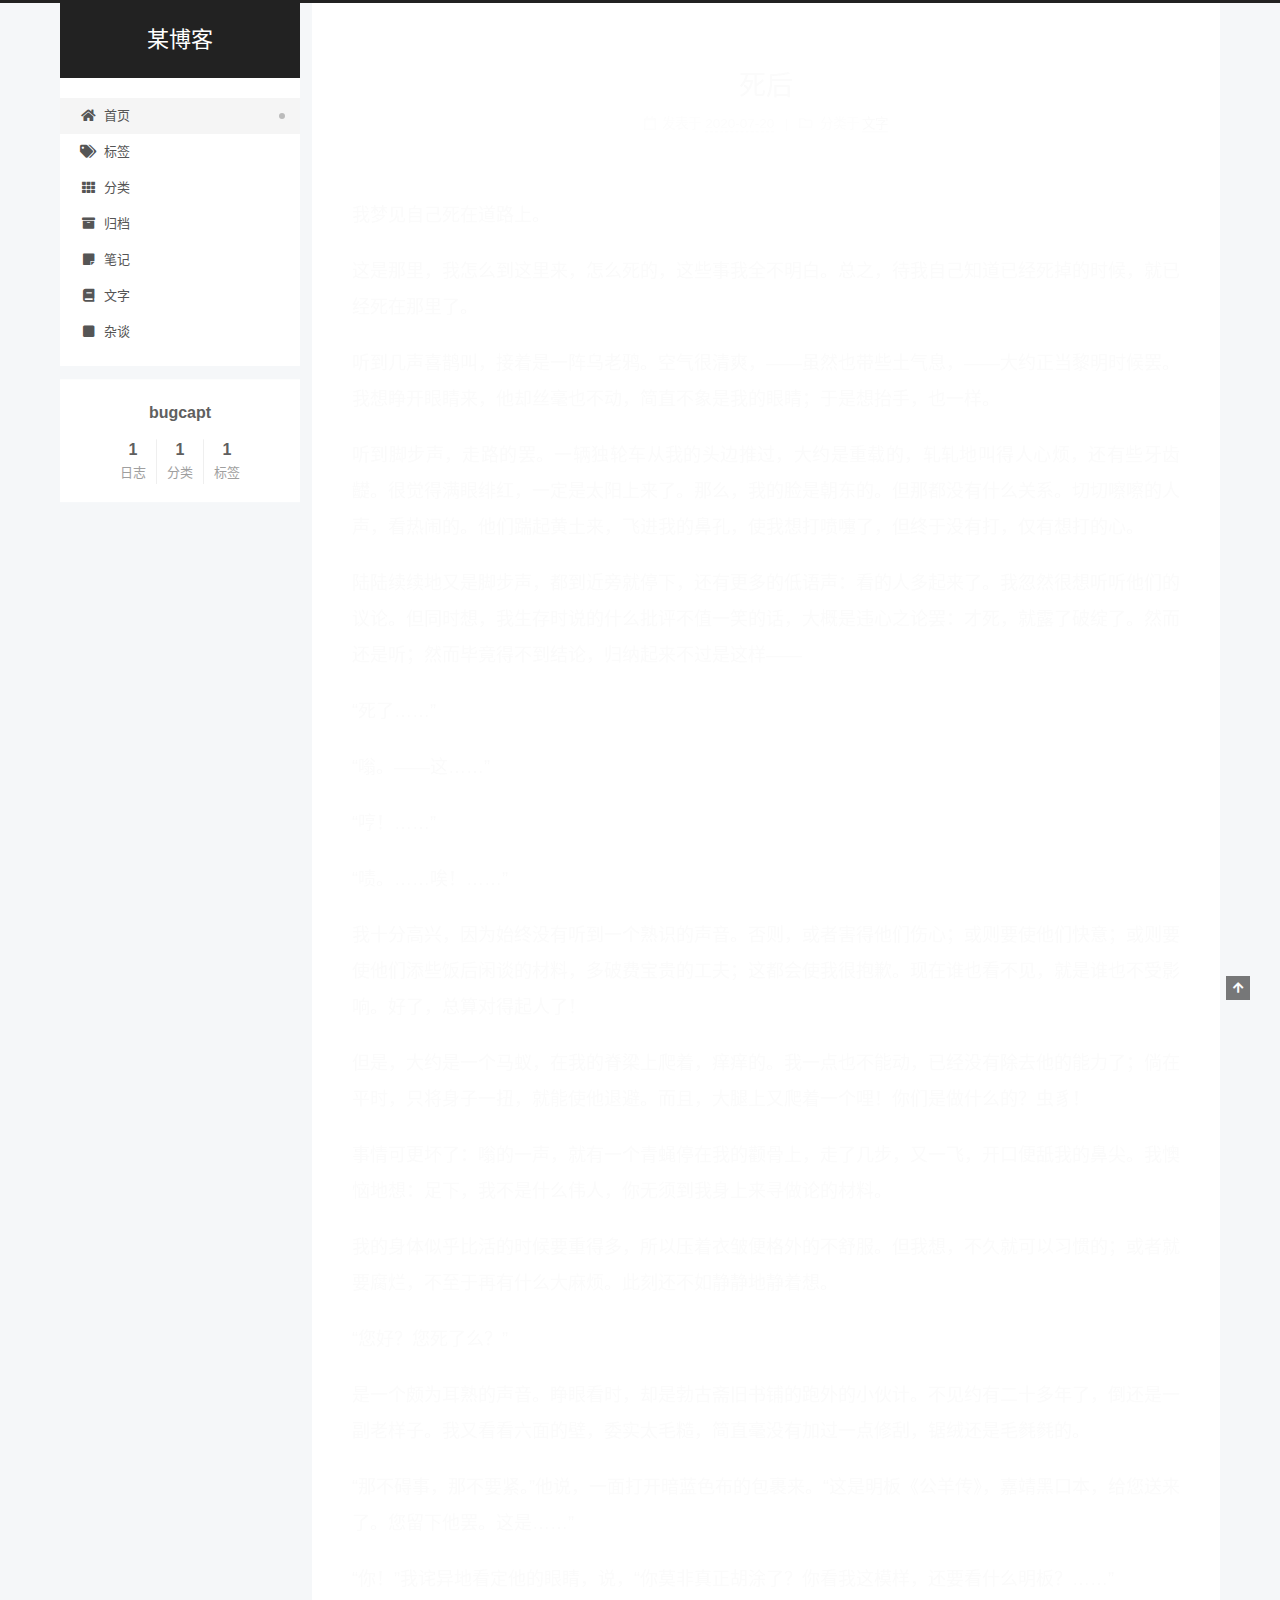
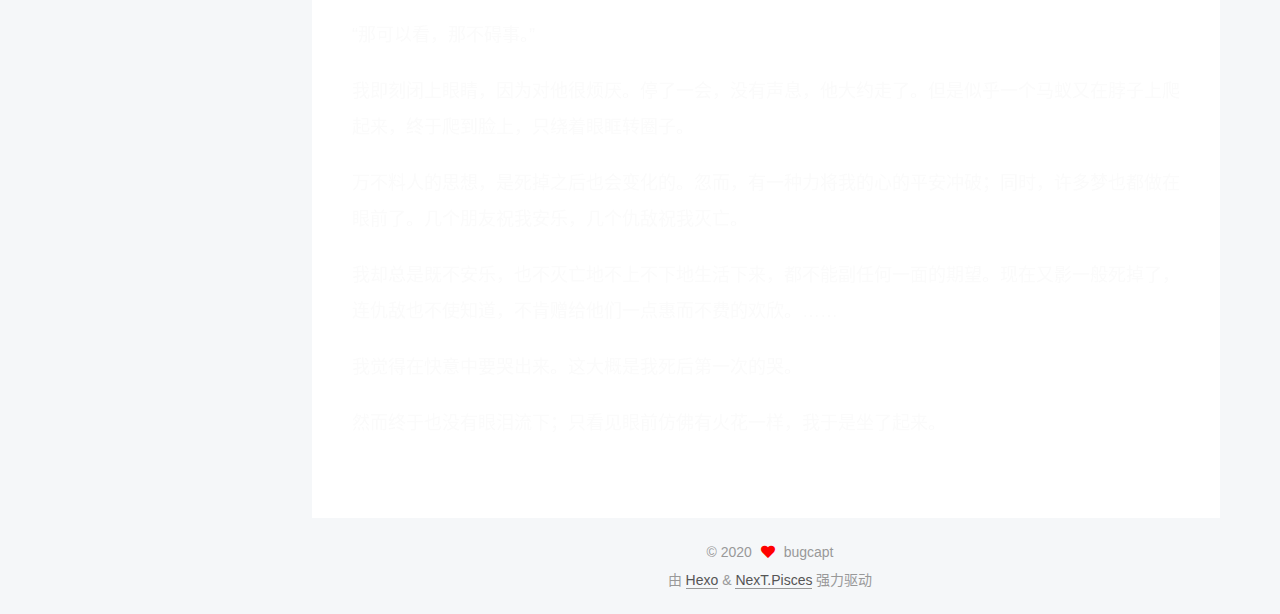
<file: index.html>
<!DOCTYPE html>
<html lang="zh-CN">
<head>
  <meta charset="UTF-8">
<meta name="viewport" content="width=device-width, initial-scale=1, maximum-scale=2">
<meta name="theme-color" content="#222">
<meta name="generator" content="Hexo 4.2.1">
  <link rel="apple-touch-icon" sizes="180x180" href="/images/apple-touch-icon-next.png">
  <link rel="icon" type="image/png" sizes="32x32" href="/images/favicon-32x32-next.png">
  <link rel="icon" type="image/png" sizes="16x16" href="/images/favicon-16x16-next.png">
  <link rel="mask-icon" href="/images/logo.svg" color="#222">

<link rel="stylesheet" href="/css/main.css">


<link rel="stylesheet" href="/lib/font-awesome/css/all.min.css">

<script id="hexo-configurations">
    var NexT = window.NexT || {};
    var CONFIG = {"hostname":"bugcapt.github.io","root":"/","scheme":"Pisces","version":"7.8.0","exturl":false,"sidebar":{"position":"left","display":"post","padding":18,"offset":12,"onmobile":false},"copycode":{"enable":false,"show_result":false,"style":null},"back2top":{"enable":true,"sidebar":false,"scrollpercent":false},"bookmark":{"enable":false,"color":"#222","save":"auto"},"fancybox":false,"mediumzoom":false,"lazyload":false,"pangu":false,"comments":{"style":"tabs","active":null,"storage":true,"lazyload":false,"nav":null},"algolia":{"hits":{"per_page":10},"labels":{"input_placeholder":"Search for Posts","hits_empty":"We didn't find any results for the search: ${query}","hits_stats":"${hits} results found in ${time} ms"}},"localsearch":{"enable":false,"trigger":"auto","top_n_per_article":1,"unescape":false,"preload":false},"motion":{"enable":true,"async":false,"transition":{"post_block":"fadeIn","post_header":"slideDownIn","post_body":"slideDownIn","coll_header":"slideLeftIn","sidebar":"slideUpIn"}}};
  </script>

  <meta property="og:type" content="website">
<meta property="og:title" content="某博客">
<meta property="og:url" content="https://bugcapt.github.io/index.html">
<meta property="og:site_name" content="某博客">
<meta property="og:locale" content="zh_CN">
<meta property="article:author" content="bugcapt">
<meta name="twitter:card" content="summary">

<link rel="canonical" href="https://bugcapt.github.io/">


<script id="page-configurations">
  // https://hexo.io/docs/variables.html
  CONFIG.page = {
    sidebar: "",
    isHome : true,
    isPost : false,
    lang   : 'zh-CN'
  };
</script>

  <title>某博客</title>
  






  <noscript>
  <style>
  .use-motion .brand,
  .use-motion .menu-item,
  .sidebar-inner,
  .use-motion .post-block,
  .use-motion .pagination,
  .use-motion .comments,
  .use-motion .post-header,
  .use-motion .post-body,
  .use-motion .collection-header { opacity: initial; }

  .use-motion .site-title,
  .use-motion .site-subtitle {
    opacity: initial;
    top: initial;
  }

  .use-motion .logo-line-before i { left: initial; }
  .use-motion .logo-line-after i { right: initial; }
  </style>
</noscript>

</head>

<body itemscope itemtype="http://schema.org/WebPage">
  <div class="container use-motion">
    <div class="headband"></div>

    <header class="header" itemscope itemtype="http://schema.org/WPHeader">
      <div class="header-inner"><div class="site-brand-container">
  <div class="site-nav-toggle">
    <div class="toggle" aria-label="切换导航栏">
      <span class="toggle-line toggle-line-first"></span>
      <span class="toggle-line toggle-line-middle"></span>
      <span class="toggle-line toggle-line-last"></span>
    </div>
  </div>

  <div class="site-meta">

    <a href="/" class="brand" rel="start">
      <span class="logo-line-before"><i></i></span>
      <h1 class="site-title">某博客</h1>
      <span class="logo-line-after"><i></i></span>
    </a>
  </div>

  <div class="site-nav-right">
    <div class="toggle popup-trigger">
    </div>
  </div>
</div>




<nav class="site-nav">
  <ul id="menu" class="main-menu menu">
        <li class="menu-item menu-item-home">

    <a href="/" rel="section"><i class="fa fa-home fa-fw"></i>首页</a>

  </li>
        <li class="menu-item menu-item-tags">

    <a href="/tags/" rel="section"><i class="fa fa-tags fa-fw"></i>标签</a>

  </li>
        <li class="menu-item menu-item-categories">

    <a href="/categories/" rel="section"><i class="fa fa-th fa-fw"></i>分类</a>

  </li>
        <li class="menu-item menu-item-archives">

    <a href="/archives/" rel="section"><i class="fa fa-archive fa-fw"></i>归档</a>

  </li>
        <li class="menu-item menu-item-notes">

    <a href="/categories/%E7%AC%94%E8%AE%B0/" rel="section"><i class="fa fa-sticky-note fa-fw"></i>笔记</a>

  </li>
        <li class="menu-item menu-item-words">

    <a href="/categories/%E6%96%87%E5%AD%97/" rel="section"><i class="fa fa-book fa-fw"></i>文字</a>

  </li>
        <li class="menu-item menu-item-others">

    <a href="/categories/%E6%9D%82%E8%B0%88/" rel="section"><i class="fa fa-square fa-fw"></i>杂谈</a>

  </li>
  </ul>
</nav>




</div>
    </header>

    
  <div class="back-to-top">
    <i class="fa fa-arrow-up"></i>
    <span>0%</span>
  </div>


    <main class="main">
      <div class="main-inner">
        <div class="content-wrap">
          

          <div class="content index posts-expand">
            
      
  
  
  <article itemscope itemtype="http://schema.org/Article" class="post-block" lang="zh-CN">
    <link itemprop="mainEntityOfPage" href="https://bugcapt.github.io/2020/07/20/%E6%AD%BB%E5%90%8E/">

    <span hidden itemprop="author" itemscope itemtype="http://schema.org/Person">
      <meta itemprop="image" content="/images/avatar.gif">
      <meta itemprop="name" content="bugcapt">
      <meta itemprop="description" content="">
    </span>

    <span hidden itemprop="publisher" itemscope itemtype="http://schema.org/Organization">
      <meta itemprop="name" content="某博客">
    </span>
      <header class="post-header">
        <h2 class="post-title" itemprop="name headline">
          
            <a href="/2020/07/20/%E6%AD%BB%E5%90%8E/" class="post-title-link" itemprop="url">死后</a>
        </h2>

        <div class="post-meta">
            <span class="post-meta-item">
              <span class="post-meta-item-icon">
                <i class="far fa-calendar"></i>
              </span>
              <span class="post-meta-item-text">发表于</span>
              

              <time title="创建时间：2020-07-20 15:27:08 / 修改时间：15:57:50" itemprop="dateCreated datePublished" datetime="2020-07-20T15:27:08+08:00">2020-07-20</time>
            </span>
            <span class="post-meta-item">
              <span class="post-meta-item-icon">
                <i class="far fa-folder"></i>
              </span>
              <span class="post-meta-item-text">分类于</span>
                <span itemprop="about" itemscope itemtype="http://schema.org/Thing">
                  <a href="/categories/%E6%96%87%E5%AD%97/" itemprop="url" rel="index"><span itemprop="name">文字</span></a>
                </span>
            </span>

          

        </div>
      </header>

    
    
    
    <div class="post-body" itemprop="articleBody">

      
          <p>我梦见自己死在道路上。</p>
<p>这是那里，我怎么到这里来，怎么死的，这些事我全不明白。总之，待我自己知道已经死掉的时候，就已经死在那里了。</p>
<p>听到几声喜鹊叫，接着是一阵乌老鸦。空气很清爽，——虽然也带些土气息，——大约正当黎明时候罢。我想睁开眼睛来，他却丝毫也不动，简直不象是我的眼睛；于是想抬手，也一样。</p>
<p>听到脚步声，走路的罢。一辆独轮车从我的头边推过，大约是重载的，轧轧地叫得人心烦，还有些牙齿齼。很觉得满眼绯红，一定是太阳上来了。那么，我的脸是朝东的。但那都没有什么关系。切切嚓嚓的人声，看热闹的。他们踹起黄土来，飞进我的鼻孔，使我想打喷嚏了，但终于没有打，仅有想打的心。</p>
<p>陆陆续续地又是脚步声，都到近旁就停下，还有更多的低语声：看的人多起来了。我忽然很想听听他们的议论。但同时想，我生存时说的什么批评不值一笑的话，大概是违心之论罢：才死，就露了破绽了。然而还是听；然而毕竟得不到结论，归纳起来不过是这样——</p>
<p>“死了……”</p>
<p>“嗡。——这……”</p>
<p>“哼！……”</p>
<p>“啧。……唉！……”</p>
<p>我十分高兴，因为始终没有听到一个熟识的声音。否则，或者害得他们伤心；或则要使他们快意；或则要使他们添些饭后闲谈的材料，多破费宝贵的工夫；这都会使我很抱歉。现在谁也看不见，就是谁也不受影响。好了，总算对得起人了！</p>
<p>但是，大约是一个马蚁，在我的脊梁上爬着，痒痒的。我一点也不能动，已经没有除去他的能力了；倘在平时，只将身子一扭，就能使他退避。而且，大腿上又爬着一个哩！你们是做什么的？虫豸！</p>
<p>事情可更坏了：嗡的一声，就有一个青蝇停在我的颧骨上，走了几步，又一飞，开口便舐我的鼻尖。我懊恼地想：足下，我不是什么伟人，你无须到我身上来寻做论的材料。</p>
<p>我的身体似乎比活的时候要重得多，所以压着衣皱便格外的不舒服。但我想，不久就可以习惯的；或者就要腐烂，不至于再有什么大麻烦。此刻还不如静静地静着想。</p>
<p>“您好？您死了么？”</p>
<p>是一个颇为耳熟的声音。睁眼看时，却是勃古斋旧书铺的跑外的小伙计。不见约有二十多年了，倒还是一副老样子。我又看看六面的壁，委实太毛糙，简直毫没有加过一点修刮，锯绒还是毛毵毵的。</p>
<p>“那不碍事，那不要紧。”他说，一面打开暗蓝色布的包裹来。“这是明板《公羊传》，嘉靖黑口本，给您送来了。您留下他罢。这是……”</p>
<p>“你！”我诧异地看定他的眼睛，说，“你莫非真正胡涂了？你看我这模样，还要看什么明板？……”</p>
<p>“那可以看，那不碍事。”</p>
<p>我即刻闭上眼睛，因为对他很烦厌。停了一会，没有声息，他大约走了。但是似乎一个马蚁又在脖子上爬起来，终于爬到脸上，只绕着眼眶转圈子。</p>
<p>万不料人的思想，是死掉之后也会变化的。忽而，有一种力将我的心的平安冲破；同时，许多梦也都做在眼前了。几个朋友祝我安乐，几个仇敌祝我灭亡。</p>
<p>我却总是既不安乐，也不灭亡地不上不下地生活下来，都不能副任何一面的期望。现在又影一般死掉了，连仇敌也不使知道，不肯赠给他们一点惠而不费的欢欣。……</p>
<p>我觉得在快意中要哭出来。这大概是我死后第一次的哭。</p>
<p>然而终于也没有眼泪流下；只看见眼前仿佛有火花一样，我于是坐了起来。</p>

      
    </div>

    
    
    
      <footer class="post-footer">
        <div class="post-eof"></div>
      </footer>
  </article>
  
  
  


  



          </div>
          

<script>
  window.addEventListener('tabs:register', () => {
    let { activeClass } = CONFIG.comments;
    if (CONFIG.comments.storage) {
      activeClass = localStorage.getItem('comments_active') || activeClass;
    }
    if (activeClass) {
      let activeTab = document.querySelector(`a[href="#comment-${activeClass}"]`);
      if (activeTab) {
        activeTab.click();
      }
    }
  });
  if (CONFIG.comments.storage) {
    window.addEventListener('tabs:click', event => {
      if (!event.target.matches('.tabs-comment .tab-content .tab-pane')) return;
      let commentClass = event.target.classList[1];
      localStorage.setItem('comments_active', commentClass);
    });
  }
</script>

        </div>
          
  
  <div class="toggle sidebar-toggle">
    <span class="toggle-line toggle-line-first"></span>
    <span class="toggle-line toggle-line-middle"></span>
    <span class="toggle-line toggle-line-last"></span>
  </div>

  <aside class="sidebar">
    <div class="sidebar-inner">

      <ul class="sidebar-nav motion-element">
        <li class="sidebar-nav-toc">
          文章目录
        </li>
        <li class="sidebar-nav-overview">
          站点概览
        </li>
      </ul>

      <!--noindex-->
      <div class="post-toc-wrap sidebar-panel">
      </div>
      <!--/noindex-->

      <div class="site-overview-wrap sidebar-panel">
        <div class="site-author motion-element" itemprop="author" itemscope itemtype="http://schema.org/Person">
  <p class="site-author-name" itemprop="name">bugcapt</p>
  <div class="site-description" itemprop="description"></div>
</div>
<div class="site-state-wrap motion-element">
  <nav class="site-state">
      <div class="site-state-item site-state-posts">
          <a href="/archives/">
        
          <span class="site-state-item-count">1</span>
          <span class="site-state-item-name">日志</span>
        </a>
      </div>
      <div class="site-state-item site-state-categories">
            <a href="/categories/">
          
        <span class="site-state-item-count">1</span>
        <span class="site-state-item-name">分类</span></a>
      </div>
      <div class="site-state-item site-state-tags">
            <a href="/tags/">
          
        <span class="site-state-item-count">1</span>
        <span class="site-state-item-name">标签</span></a>
      </div>
  </nav>
</div>



      </div>

    </div>
  </aside>
  <div id="sidebar-dimmer"></div>


      </div>
    </main>

    <footer class="footer">
      <div class="footer-inner">
        

        

<div class="copyright">
  
  &copy; 
  <span itemprop="copyrightYear">2020</span>
  <span class="with-love">
    <i class="fa fa-heart"></i>
  </span>
  <span class="author" itemprop="copyrightHolder">bugcapt</span>
</div>
  <div class="powered-by">由 <a href="https://hexo.io/" class="theme-link" rel="noopener" target="_blank">Hexo</a> & <a href="https://pisces.theme-next.org/" class="theme-link" rel="noopener" target="_blank">NexT.Pisces</a> 强力驱动
  </div>

        








      </div>
    </footer>
  </div>

  
  <script src="/lib/anime.min.js"></script>
  <script src="/lib/velocity/velocity.min.js"></script>
  <script src="/lib/velocity/velocity.ui.min.js"></script>

<script src="/js/utils.js"></script>

<script src="/js/motion.js"></script>


<script src="/js/schemes/pisces.js"></script>


<script src="/js/next-boot.js"></script>




  















  

  

</body>
</html>
</file>
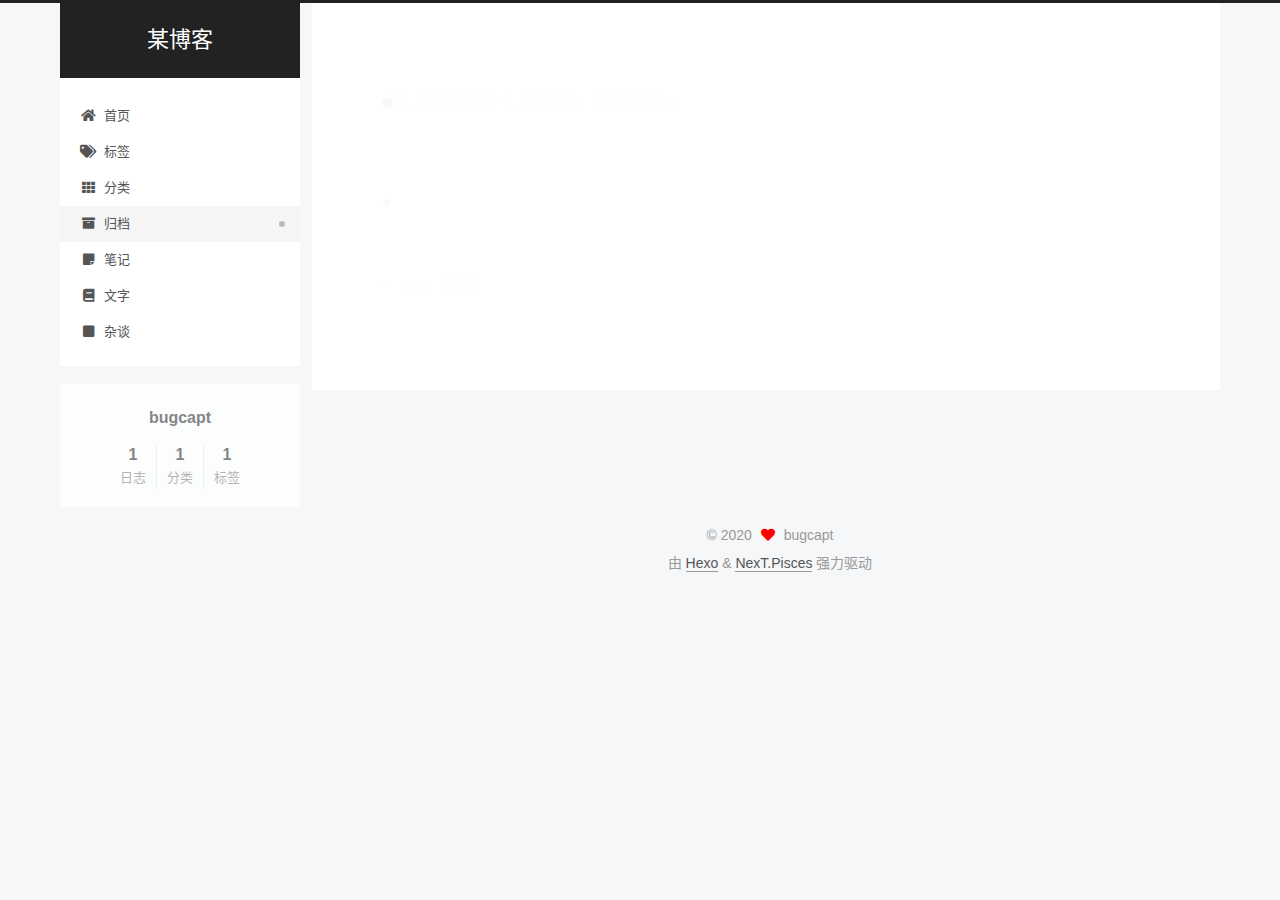
<file: archives/index.html>
<!DOCTYPE html>
<html lang="zh-CN">
<head>
  <meta charset="UTF-8">
<meta name="viewport" content="width=device-width, initial-scale=1, maximum-scale=2">
<meta name="theme-color" content="#222">
<meta name="generator" content="Hexo 4.2.1">
  <link rel="apple-touch-icon" sizes="180x180" href="/images/apple-touch-icon-next.png">
  <link rel="icon" type="image/png" sizes="32x32" href="/images/favicon-32x32-next.png">
  <link rel="icon" type="image/png" sizes="16x16" href="/images/favicon-16x16-next.png">
  <link rel="mask-icon" href="/images/logo.svg" color="#222">

<link rel="stylesheet" href="/css/main.css">


<link rel="stylesheet" href="/lib/font-awesome/css/all.min.css">

<script id="hexo-configurations">
    var NexT = window.NexT || {};
    var CONFIG = {"hostname":"bugcapt.github.io","root":"/","scheme":"Pisces","version":"7.8.0","exturl":false,"sidebar":{"position":"left","display":"post","padding":18,"offset":12,"onmobile":false},"copycode":{"enable":false,"show_result":false,"style":null},"back2top":{"enable":true,"sidebar":false,"scrollpercent":false},"bookmark":{"enable":false,"color":"#222","save":"auto"},"fancybox":false,"mediumzoom":false,"lazyload":false,"pangu":false,"comments":{"style":"tabs","active":null,"storage":true,"lazyload":false,"nav":null},"algolia":{"hits":{"per_page":10},"labels":{"input_placeholder":"Search for Posts","hits_empty":"We didn't find any results for the search: ${query}","hits_stats":"${hits} results found in ${time} ms"}},"localsearch":{"enable":false,"trigger":"auto","top_n_per_article":1,"unescape":false,"preload":false},"motion":{"enable":true,"async":false,"transition":{"post_block":"fadeIn","post_header":"slideDownIn","post_body":"slideDownIn","coll_header":"slideLeftIn","sidebar":"slideUpIn"}}};
  </script>

  <meta property="og:type" content="website">
<meta property="og:title" content="某博客">
<meta property="og:url" content="https://bugcapt.github.io/archives/index.html">
<meta property="og:site_name" content="某博客">
<meta property="og:locale" content="zh_CN">
<meta property="article:author" content="bugcapt">
<meta name="twitter:card" content="summary">

<link rel="canonical" href="https://bugcapt.github.io/archives/">


<script id="page-configurations">
  // https://hexo.io/docs/variables.html
  CONFIG.page = {
    sidebar: "",
    isHome : false,
    isPost : false,
    lang   : 'zh-CN'
  };
</script>

  <title>归档 | 某博客</title>
  






  <noscript>
  <style>
  .use-motion .brand,
  .use-motion .menu-item,
  .sidebar-inner,
  .use-motion .post-block,
  .use-motion .pagination,
  .use-motion .comments,
  .use-motion .post-header,
  .use-motion .post-body,
  .use-motion .collection-header { opacity: initial; }

  .use-motion .site-title,
  .use-motion .site-subtitle {
    opacity: initial;
    top: initial;
  }

  .use-motion .logo-line-before i { left: initial; }
  .use-motion .logo-line-after i { right: initial; }
  </style>
</noscript>

</head>

<body itemscope itemtype="http://schema.org/WebPage">
  <div class="container use-motion">
    <div class="headband"></div>

    <header class="header" itemscope itemtype="http://schema.org/WPHeader">
      <div class="header-inner"><div class="site-brand-container">
  <div class="site-nav-toggle">
    <div class="toggle" aria-label="切换导航栏">
      <span class="toggle-line toggle-line-first"></span>
      <span class="toggle-line toggle-line-middle"></span>
      <span class="toggle-line toggle-line-last"></span>
    </div>
  </div>

  <div class="site-meta">

    <a href="/" class="brand" rel="start">
      <span class="logo-line-before"><i></i></span>
      <h1 class="site-title">某博客</h1>
      <span class="logo-line-after"><i></i></span>
    </a>
  </div>

  <div class="site-nav-right">
    <div class="toggle popup-trigger">
    </div>
  </div>
</div>




<nav class="site-nav">
  <ul id="menu" class="main-menu menu">
        <li class="menu-item menu-item-home">

    <a href="/" rel="section"><i class="fa fa-home fa-fw"></i>首页</a>

  </li>
        <li class="menu-item menu-item-tags">

    <a href="/tags/" rel="section"><i class="fa fa-tags fa-fw"></i>标签</a>

  </li>
        <li class="menu-item menu-item-categories">

    <a href="/categories/" rel="section"><i class="fa fa-th fa-fw"></i>分类</a>

  </li>
        <li class="menu-item menu-item-archives">

    <a href="/archives/" rel="section"><i class="fa fa-archive fa-fw"></i>归档</a>

  </li>
        <li class="menu-item menu-item-notes">

    <a href="/categories/%E7%AC%94%E8%AE%B0/" rel="section"><i class="fa fa-sticky-note fa-fw"></i>笔记</a>

  </li>
        <li class="menu-item menu-item-words">

    <a href="/categories/%E6%96%87%E5%AD%97/" rel="section"><i class="fa fa-book fa-fw"></i>文字</a>

  </li>
        <li class="menu-item menu-item-others">

    <a href="/categories/%E6%9D%82%E8%B0%88/" rel="section"><i class="fa fa-square fa-fw"></i>杂谈</a>

  </li>
  </ul>
</nav>




</div>
    </header>

    
  <div class="back-to-top">
    <i class="fa fa-arrow-up"></i>
    <span>0%</span>
  </div>


    <main class="main">
      <div class="main-inner">
        <div class="content-wrap">
          

          <div class="content archive">
            

  
  
  
  <div class="post-block">
    <div class="posts-collapse">
      <div class="collection-title">
        <span class="collection-header">嗯..! 目前共计 1 篇日志。 继续努力。</span>
      </div>

      
    <div class="collection-year">
      <span class="collection-header">2020</span>
    </div>

  <article itemscope itemtype="http://schema.org/Article">
    <header class="post-header">

      <div class="post-meta">
        <time itemprop="dateCreated"
              datetime="2020-07-20T15:27:08+08:00"
              content="2020-07-20">
          07-20
        </time>
      </div>

      <div class="post-title">
          <a class="post-title-link" href="/2020/07/20/%E6%AD%BB%E5%90%8E/" itemprop="url">
            <span itemprop="name">死后</span>
          </a>
      </div>

    </header>
  </article>


    </div>
  </div>
  
  
  

  



          </div>
          

<script>
  window.addEventListener('tabs:register', () => {
    let { activeClass } = CONFIG.comments;
    if (CONFIG.comments.storage) {
      activeClass = localStorage.getItem('comments_active') || activeClass;
    }
    if (activeClass) {
      let activeTab = document.querySelector(`a[href="#comment-${activeClass}"]`);
      if (activeTab) {
        activeTab.click();
      }
    }
  });
  if (CONFIG.comments.storage) {
    window.addEventListener('tabs:click', event => {
      if (!event.target.matches('.tabs-comment .tab-content .tab-pane')) return;
      let commentClass = event.target.classList[1];
      localStorage.setItem('comments_active', commentClass);
    });
  }
</script>

        </div>
          
  
  <div class="toggle sidebar-toggle">
    <span class="toggle-line toggle-line-first"></span>
    <span class="toggle-line toggle-line-middle"></span>
    <span class="toggle-line toggle-line-last"></span>
  </div>

  <aside class="sidebar">
    <div class="sidebar-inner">

      <ul class="sidebar-nav motion-element">
        <li class="sidebar-nav-toc">
          文章目录
        </li>
        <li class="sidebar-nav-overview">
          站点概览
        </li>
      </ul>

      <!--noindex-->
      <div class="post-toc-wrap sidebar-panel">
      </div>
      <!--/noindex-->

      <div class="site-overview-wrap sidebar-panel">
        <div class="site-author motion-element" itemprop="author" itemscope itemtype="http://schema.org/Person">
  <p class="site-author-name" itemprop="name">bugcapt</p>
  <div class="site-description" itemprop="description"></div>
</div>
<div class="site-state-wrap motion-element">
  <nav class="site-state">
      <div class="site-state-item site-state-posts">
          <a href="/archives/">
        
          <span class="site-state-item-count">1</span>
          <span class="site-state-item-name">日志</span>
        </a>
      </div>
      <div class="site-state-item site-state-categories">
            <a href="/categories/">
          
        <span class="site-state-item-count">1</span>
        <span class="site-state-item-name">分类</span></a>
      </div>
      <div class="site-state-item site-state-tags">
            <a href="/tags/">
          
        <span class="site-state-item-count">1</span>
        <span class="site-state-item-name">标签</span></a>
      </div>
  </nav>
</div>



      </div>

    </div>
  </aside>
  <div id="sidebar-dimmer"></div>


      </div>
    </main>

    <footer class="footer">
      <div class="footer-inner">
        

        

<div class="copyright">
  
  &copy; 
  <span itemprop="copyrightYear">2020</span>
  <span class="with-love">
    <i class="fa fa-heart"></i>
  </span>
  <span class="author" itemprop="copyrightHolder">bugcapt</span>
</div>
  <div class="powered-by">由 <a href="https://hexo.io/" class="theme-link" rel="noopener" target="_blank">Hexo</a> & <a href="https://pisces.theme-next.org/" class="theme-link" rel="noopener" target="_blank">NexT.Pisces</a> 强力驱动
  </div>

        








      </div>
    </footer>
  </div>

  
  <script src="/lib/anime.min.js"></script>
  <script src="/lib/velocity/velocity.min.js"></script>
  <script src="/lib/velocity/velocity.ui.min.js"></script>

<script src="/js/utils.js"></script>

<script src="/js/motion.js"></script>


<script src="/js/schemes/pisces.js"></script>


<script src="/js/next-boot.js"></script>




  















  

  

</body>
</html>
</file>
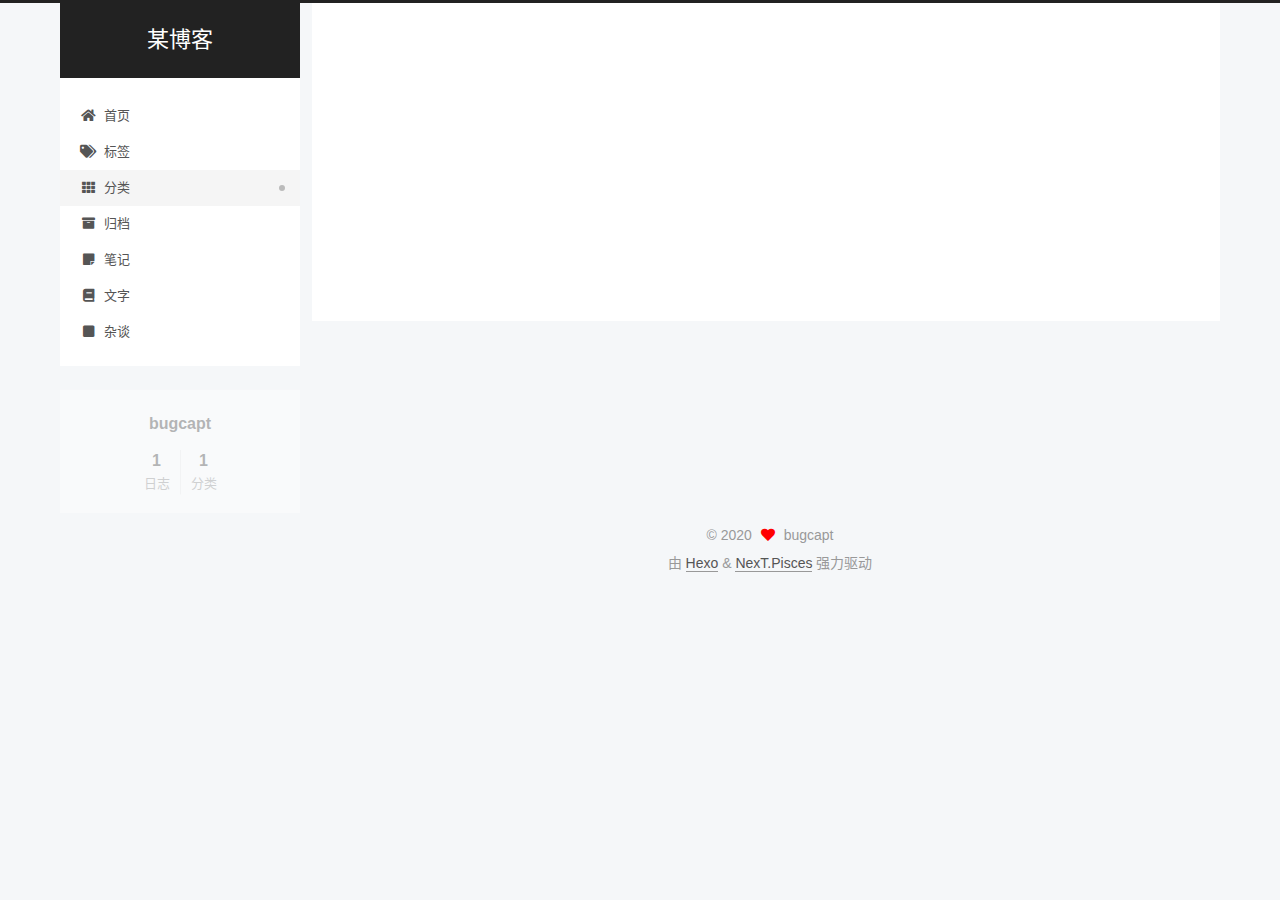
<file: categories/index.html>
<!DOCTYPE html>
<html lang="zh-CN">
<head>
  <meta charset="UTF-8">
<meta name="viewport" content="width=device-width, initial-scale=1, maximum-scale=2">
<meta name="theme-color" content="#222">
<meta name="generator" content="Hexo 4.2.1">
  <link rel="apple-touch-icon" sizes="180x180" href="/images/apple-touch-icon-next.png">
  <link rel="icon" type="image/png" sizes="32x32" href="/images/favicon-32x32-next.png">
  <link rel="icon" type="image/png" sizes="16x16" href="/images/favicon-16x16-next.png">
  <link rel="mask-icon" href="/images/logo.svg" color="#222">

<link rel="stylesheet" href="/css/main.css">


<link rel="stylesheet" href="/lib/font-awesome/css/all.min.css">

<script id="hexo-configurations">
    var NexT = window.NexT || {};
    var CONFIG = {"hostname":"bugcapt.github.io","root":"/","scheme":"Pisces","version":"7.8.0","exturl":false,"sidebar":{"position":"left","display":"post","padding":18,"offset":12,"onmobile":false},"copycode":{"enable":false,"show_result":false,"style":null},"back2top":{"enable":true,"sidebar":false,"scrollpercent":false},"bookmark":{"enable":false,"color":"#222","save":"auto"},"fancybox":false,"mediumzoom":false,"lazyload":false,"pangu":false,"comments":{"style":"tabs","active":null,"storage":true,"lazyload":false,"nav":null},"algolia":{"hits":{"per_page":10},"labels":{"input_placeholder":"Search for Posts","hits_empty":"We didn't find any results for the search: ${query}","hits_stats":"${hits} results found in ${time} ms"}},"localsearch":{"enable":false,"trigger":"auto","top_n_per_article":1,"unescape":false,"preload":false},"motion":{"enable":true,"async":false,"transition":{"post_block":"fadeIn","post_header":"slideDownIn","post_body":"slideDownIn","coll_header":"slideLeftIn","sidebar":"slideUpIn"}}};
  </script>

  <meta property="og:type" content="website">
<meta property="og:title" content="分类">
<meta property="og:url" content="https://bugcapt.github.io/categories/index.html">
<meta property="og:site_name" content="某博客">
<meta property="og:locale" content="zh_CN">
<meta property="article:published_time" content="2020-07-20T06:13:52.000Z">
<meta property="article:modified_time" content="2020-07-20T06:21:01.541Z">
<meta property="article:author" content="bugcapt">
<meta name="twitter:card" content="summary">

<link rel="canonical" href="https://bugcapt.github.io/categories/">


<script id="page-configurations">
  // https://hexo.io/docs/variables.html
  CONFIG.page = {
    sidebar: "",
    isHome : false,
    isPost : false,
    lang   : 'zh-CN'
  };
</script>

  <title>分类 | 某博客
</title>
  






  <noscript>
  <style>
  .use-motion .brand,
  .use-motion .menu-item,
  .sidebar-inner,
  .use-motion .post-block,
  .use-motion .pagination,
  .use-motion .comments,
  .use-motion .post-header,
  .use-motion .post-body,
  .use-motion .collection-header { opacity: initial; }

  .use-motion .site-title,
  .use-motion .site-subtitle {
    opacity: initial;
    top: initial;
  }

  .use-motion .logo-line-before i { left: initial; }
  .use-motion .logo-line-after i { right: initial; }
  </style>
</noscript>

</head>

<body itemscope itemtype="http://schema.org/WebPage">
  <div class="container use-motion">
    <div class="headband"></div>

    <header class="header" itemscope itemtype="http://schema.org/WPHeader">
      <div class="header-inner"><div class="site-brand-container">
  <div class="site-nav-toggle">
    <div class="toggle" aria-label="切换导航栏">
      <span class="toggle-line toggle-line-first"></span>
      <span class="toggle-line toggle-line-middle"></span>
      <span class="toggle-line toggle-line-last"></span>
    </div>
  </div>

  <div class="site-meta">

    <a href="/" class="brand" rel="start">
      <span class="logo-line-before"><i></i></span>
      <h1 class="site-title">某博客</h1>
      <span class="logo-line-after"><i></i></span>
    </a>
  </div>

  <div class="site-nav-right">
    <div class="toggle popup-trigger">
    </div>
  </div>
</div>




<nav class="site-nav">
  <ul id="menu" class="main-menu menu">
        <li class="menu-item menu-item-home">

    <a href="/" rel="section"><i class="fa fa-home fa-fw"></i>首页</a>

  </li>
        <li class="menu-item menu-item-tags">

    <a href="/tags/" rel="section"><i class="fa fa-tags fa-fw"></i>标签</a>

  </li>
        <li class="menu-item menu-item-categories">

    <a href="/categories/" rel="section"><i class="fa fa-th fa-fw"></i>分类</a>

  </li>
        <li class="menu-item menu-item-archives">

    <a href="/archives/" rel="section"><i class="fa fa-archive fa-fw"></i>归档</a>

  </li>
        <li class="menu-item menu-item-notes">

    <a href="/categories/%E7%AC%94%E8%AE%B0/" rel="section"><i class="fa fa-sticky-note fa-fw"></i>笔记</a>

  </li>
        <li class="menu-item menu-item-words">

    <a href="/categories/%E6%96%87%E5%AD%97/" rel="section"><i class="fa fa-book fa-fw"></i>文字</a>

  </li>
        <li class="menu-item menu-item-others">

    <a href="/categories/%E6%9D%82%E8%B0%88/" rel="section"><i class="fa fa-square fa-fw"></i>杂谈</a>

  </li>
  </ul>
</nav>




</div>
    </header>

    
  <div class="back-to-top">
    <i class="fa fa-arrow-up"></i>
    <span>0%</span>
  </div>


    <main class="main">
      <div class="main-inner">
        <div class="content-wrap">
          
  
  

          <div class="content page posts-expand">
            

    
    
    
    <div class="post-block" lang="zh-CN">
      <header class="post-header">

<h1 class="post-title" itemprop="name headline">分类
</h1>

<div class="post-meta">
  

</div>

</header>

      
      
      
      <div class="post-body">
          <div class="category-all-page">
            <div class="category-all-title">
              目前共计 1 个分类
            </div>
            <div class="category-all">
              <ul class="category-list"><li class="category-list-item"><a class="category-list-link" href="/categories/%E6%96%87%E5%AD%97/">文字</a><span class="category-list-count">1</span></li></ul>
            </div>
          </div>
        
      </div>
      
      
      
    </div>
    

    
    
    


          </div>
          

<script>
  window.addEventListener('tabs:register', () => {
    let { activeClass } = CONFIG.comments;
    if (CONFIG.comments.storage) {
      activeClass = localStorage.getItem('comments_active') || activeClass;
    }
    if (activeClass) {
      let activeTab = document.querySelector(`a[href="#comment-${activeClass}"]`);
      if (activeTab) {
        activeTab.click();
      }
    }
  });
  if (CONFIG.comments.storage) {
    window.addEventListener('tabs:click', event => {
      if (!event.target.matches('.tabs-comment .tab-content .tab-pane')) return;
      let commentClass = event.target.classList[1];
      localStorage.setItem('comments_active', commentClass);
    });
  }
</script>

        </div>
          
  
  <div class="toggle sidebar-toggle">
    <span class="toggle-line toggle-line-first"></span>
    <span class="toggle-line toggle-line-middle"></span>
    <span class="toggle-line toggle-line-last"></span>
  </div>

  <aside class="sidebar">
    <div class="sidebar-inner">

      <ul class="sidebar-nav motion-element">
        <li class="sidebar-nav-toc">
          文章目录
        </li>
        <li class="sidebar-nav-overview">
          站点概览
        </li>
      </ul>

      <!--noindex-->
      <div class="post-toc-wrap sidebar-panel">
      </div>
      <!--/noindex-->

      <div class="site-overview-wrap sidebar-panel">
        <div class="site-author motion-element" itemprop="author" itemscope itemtype="http://schema.org/Person">
  <p class="site-author-name" itemprop="name">bugcapt</p>
  <div class="site-description" itemprop="description"></div>
</div>
<div class="site-state-wrap motion-element">
  <nav class="site-state">
      <div class="site-state-item site-state-posts">
          <a href="/archives/">
        
          <span class="site-state-item-count">1</span>
          <span class="site-state-item-name">日志</span>
        </a>
      </div>
      <div class="site-state-item site-state-categories">
            <a href="/categories/">
          
        <span class="site-state-item-count">1</span>
        <span class="site-state-item-name">分类</span></a>
      </div>
  </nav>
</div>



      </div>

    </div>
  </aside>
  <div id="sidebar-dimmer"></div>


      </div>
    </main>

    <footer class="footer">
      <div class="footer-inner">
        

        

<div class="copyright">
  
  &copy; 
  <span itemprop="copyrightYear">2020</span>
  <span class="with-love">
    <i class="fa fa-heart"></i>
  </span>
  <span class="author" itemprop="copyrightHolder">bugcapt</span>
</div>
  <div class="powered-by">由 <a href="https://hexo.io/" class="theme-link" rel="noopener" target="_blank">Hexo</a> & <a href="https://pisces.theme-next.org/" class="theme-link" rel="noopener" target="_blank">NexT.Pisces</a> 强力驱动
  </div>

        








      </div>
    </footer>
  </div>

  
  <script src="/lib/anime.min.js"></script>
  <script src="/lib/velocity/velocity.min.js"></script>
  <script src="/lib/velocity/velocity.ui.min.js"></script>

<script src="/js/utils.js"></script>

<script src="/js/motion.js"></script>


<script src="/js/schemes/pisces.js"></script>


<script src="/js/next-boot.js"></script>




  















  

  

</body>
</html>
</file>
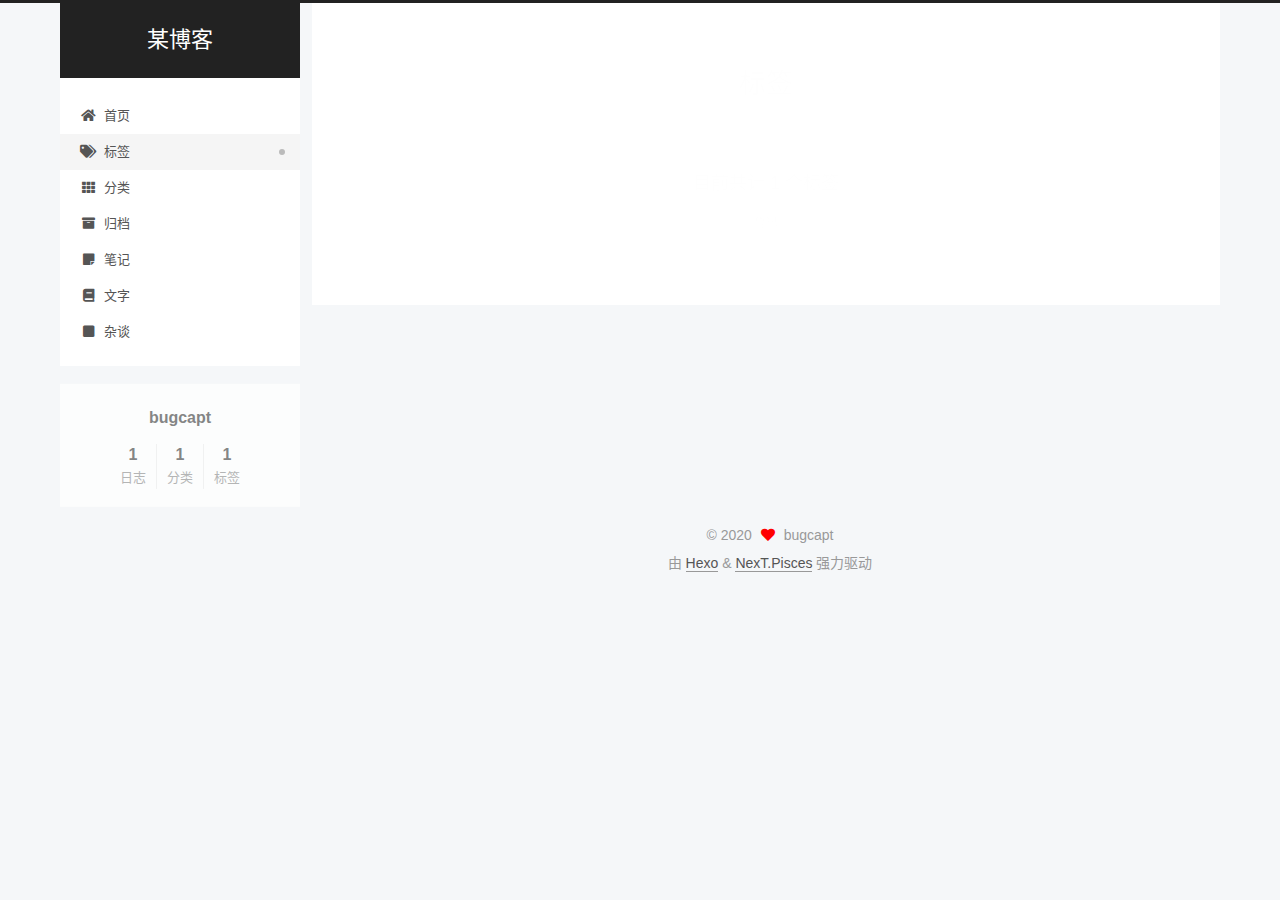
<file: tags/index.html>
<!DOCTYPE html>
<html lang="zh-CN">
<head>
  <meta charset="UTF-8">
<meta name="viewport" content="width=device-width, initial-scale=1, maximum-scale=2">
<meta name="theme-color" content="#222">
<meta name="generator" content="Hexo 4.2.1">
  <link rel="apple-touch-icon" sizes="180x180" href="/images/apple-touch-icon-next.png">
  <link rel="icon" type="image/png" sizes="32x32" href="/images/favicon-32x32-next.png">
  <link rel="icon" type="image/png" sizes="16x16" href="/images/favicon-16x16-next.png">
  <link rel="mask-icon" href="/images/logo.svg" color="#222">

<link rel="stylesheet" href="/css/main.css">


<link rel="stylesheet" href="/lib/font-awesome/css/all.min.css">

<script id="hexo-configurations">
    var NexT = window.NexT || {};
    var CONFIG = {"hostname":"bugcapt.github.io","root":"/","scheme":"Pisces","version":"7.8.0","exturl":false,"sidebar":{"position":"left","display":"post","padding":18,"offset":12,"onmobile":false},"copycode":{"enable":false,"show_result":false,"style":null},"back2top":{"enable":true,"sidebar":false,"scrollpercent":false},"bookmark":{"enable":false,"color":"#222","save":"auto"},"fancybox":false,"mediumzoom":false,"lazyload":false,"pangu":false,"comments":{"style":"tabs","active":null,"storage":true,"lazyload":false,"nav":null},"algolia":{"hits":{"per_page":10},"labels":{"input_placeholder":"Search for Posts","hits_empty":"We didn't find any results for the search: ${query}","hits_stats":"${hits} results found in ${time} ms"}},"localsearch":{"enable":false,"trigger":"auto","top_n_per_article":1,"unescape":false,"preload":false},"motion":{"enable":true,"async":false,"transition":{"post_block":"fadeIn","post_header":"slideDownIn","post_body":"slideDownIn","coll_header":"slideLeftIn","sidebar":"slideUpIn"}}};
  </script>

  <meta property="og:type" content="website">
<meta property="og:title" content="标签">
<meta property="og:url" content="https://bugcapt.github.io/tags/index.html">
<meta property="og:site_name" content="某博客">
<meta property="og:locale" content="zh_CN">
<meta property="article:published_time" content="2020-07-20T07:55:09.000Z">
<meta property="article:modified_time" content="2020-07-20T07:57:00.873Z">
<meta property="article:author" content="bugcapt">
<meta name="twitter:card" content="summary">

<link rel="canonical" href="https://bugcapt.github.io/tags/">


<script id="page-configurations">
  // https://hexo.io/docs/variables.html
  CONFIG.page = {
    sidebar: "",
    isHome : false,
    isPost : false,
    lang   : 'zh-CN'
  };
</script>

  <title>标签 | 某博客
</title>
  






  <noscript>
  <style>
  .use-motion .brand,
  .use-motion .menu-item,
  .sidebar-inner,
  .use-motion .post-block,
  .use-motion .pagination,
  .use-motion .comments,
  .use-motion .post-header,
  .use-motion .post-body,
  .use-motion .collection-header { opacity: initial; }

  .use-motion .site-title,
  .use-motion .site-subtitle {
    opacity: initial;
    top: initial;
  }

  .use-motion .logo-line-before i { left: initial; }
  .use-motion .logo-line-after i { right: initial; }
  </style>
</noscript>

</head>

<body itemscope itemtype="http://schema.org/WebPage">
  <div class="container use-motion">
    <div class="headband"></div>

    <header class="header" itemscope itemtype="http://schema.org/WPHeader">
      <div class="header-inner"><div class="site-brand-container">
  <div class="site-nav-toggle">
    <div class="toggle" aria-label="切换导航栏">
      <span class="toggle-line toggle-line-first"></span>
      <span class="toggle-line toggle-line-middle"></span>
      <span class="toggle-line toggle-line-last"></span>
    </div>
  </div>

  <div class="site-meta">

    <a href="/" class="brand" rel="start">
      <span class="logo-line-before"><i></i></span>
      <h1 class="site-title">某博客</h1>
      <span class="logo-line-after"><i></i></span>
    </a>
  </div>

  <div class="site-nav-right">
    <div class="toggle popup-trigger">
    </div>
  </div>
</div>




<nav class="site-nav">
  <ul id="menu" class="main-menu menu">
        <li class="menu-item menu-item-home">

    <a href="/" rel="section"><i class="fa fa-home fa-fw"></i>首页</a>

  </li>
        <li class="menu-item menu-item-tags">

    <a href="/tags/" rel="section"><i class="fa fa-tags fa-fw"></i>标签</a>

  </li>
        <li class="menu-item menu-item-categories">

    <a href="/categories/" rel="section"><i class="fa fa-th fa-fw"></i>分类</a>

  </li>
        <li class="menu-item menu-item-archives">

    <a href="/archives/" rel="section"><i class="fa fa-archive fa-fw"></i>归档</a>

  </li>
        <li class="menu-item menu-item-notes">

    <a href="/categories/%E7%AC%94%E8%AE%B0/" rel="section"><i class="fa fa-sticky-note fa-fw"></i>笔记</a>

  </li>
        <li class="menu-item menu-item-words">

    <a href="/categories/%E6%96%87%E5%AD%97/" rel="section"><i class="fa fa-book fa-fw"></i>文字</a>

  </li>
        <li class="menu-item menu-item-others">

    <a href="/categories/%E6%9D%82%E8%B0%88/" rel="section"><i class="fa fa-square fa-fw"></i>杂谈</a>

  </li>
  </ul>
</nav>




</div>
    </header>

    
  <div class="back-to-top">
    <i class="fa fa-arrow-up"></i>
    <span>0%</span>
  </div>


    <main class="main">
      <div class="main-inner">
        <div class="content-wrap">
          
  
  

          <div class="content page posts-expand">
            

    
    
    
    <div class="post-block" lang="zh-CN">
      <header class="post-header">

<h1 class="post-title" itemprop="name headline">标签
</h1>

<div class="post-meta">
  

</div>

</header>

      
      
      
      <div class="post-body">
          <div class="tag-cloud">
            <div class="tag-cloud-title">
              目前共计 1 个标签
            </div>
            <div class="tag-cloud-tags">
              <a href="/tags/%E9%B2%81%E8%BF%85/" style="font-size: 12px; color: #ccc">鲁迅</a>
            </div>
          </div>
        
      </div>
      
      
      
    </div>
    

    
    
    


          </div>
          

<script>
  window.addEventListener('tabs:register', () => {
    let { activeClass } = CONFIG.comments;
    if (CONFIG.comments.storage) {
      activeClass = localStorage.getItem('comments_active') || activeClass;
    }
    if (activeClass) {
      let activeTab = document.querySelector(`a[href="#comment-${activeClass}"]`);
      if (activeTab) {
        activeTab.click();
      }
    }
  });
  if (CONFIG.comments.storage) {
    window.addEventListener('tabs:click', event => {
      if (!event.target.matches('.tabs-comment .tab-content .tab-pane')) return;
      let commentClass = event.target.classList[1];
      localStorage.setItem('comments_active', commentClass);
    });
  }
</script>

        </div>
          
  
  <div class="toggle sidebar-toggle">
    <span class="toggle-line toggle-line-first"></span>
    <span class="toggle-line toggle-line-middle"></span>
    <span class="toggle-line toggle-line-last"></span>
  </div>

  <aside class="sidebar">
    <div class="sidebar-inner">

      <ul class="sidebar-nav motion-element">
        <li class="sidebar-nav-toc">
          文章目录
        </li>
        <li class="sidebar-nav-overview">
          站点概览
        </li>
      </ul>

      <!--noindex-->
      <div class="post-toc-wrap sidebar-panel">
      </div>
      <!--/noindex-->

      <div class="site-overview-wrap sidebar-panel">
        <div class="site-author motion-element" itemprop="author" itemscope itemtype="http://schema.org/Person">
  <p class="site-author-name" itemprop="name">bugcapt</p>
  <div class="site-description" itemprop="description"></div>
</div>
<div class="site-state-wrap motion-element">
  <nav class="site-state">
      <div class="site-state-item site-state-posts">
          <a href="/archives/">
        
          <span class="site-state-item-count">1</span>
          <span class="site-state-item-name">日志</span>
        </a>
      </div>
      <div class="site-state-item site-state-categories">
            <a href="/categories/">
          
        <span class="site-state-item-count">1</span>
        <span class="site-state-item-name">分类</span></a>
      </div>
      <div class="site-state-item site-state-tags">
            <a href="/tags/">
          
        <span class="site-state-item-count">1</span>
        <span class="site-state-item-name">标签</span></a>
      </div>
  </nav>
</div>



      </div>

    </div>
  </aside>
  <div id="sidebar-dimmer"></div>


      </div>
    </main>

    <footer class="footer">
      <div class="footer-inner">
        

        

<div class="copyright">
  
  &copy; 
  <span itemprop="copyrightYear">2020</span>
  <span class="with-love">
    <i class="fa fa-heart"></i>
  </span>
  <span class="author" itemprop="copyrightHolder">bugcapt</span>
</div>
  <div class="powered-by">由 <a href="https://hexo.io/" class="theme-link" rel="noopener" target="_blank">Hexo</a> & <a href="https://pisces.theme-next.org/" class="theme-link" rel="noopener" target="_blank">NexT.Pisces</a> 强力驱动
  </div>

        








      </div>
    </footer>
  </div>

  
  <script src="/lib/anime.min.js"></script>
  <script src="/lib/velocity/velocity.min.js"></script>
  <script src="/lib/velocity/velocity.ui.min.js"></script>

<script src="/js/utils.js"></script>

<script src="/js/motion.js"></script>


<script src="/js/schemes/pisces.js"></script>


<script src="/js/next-boot.js"></script>




  















  

  

</body>
</html>
</file>
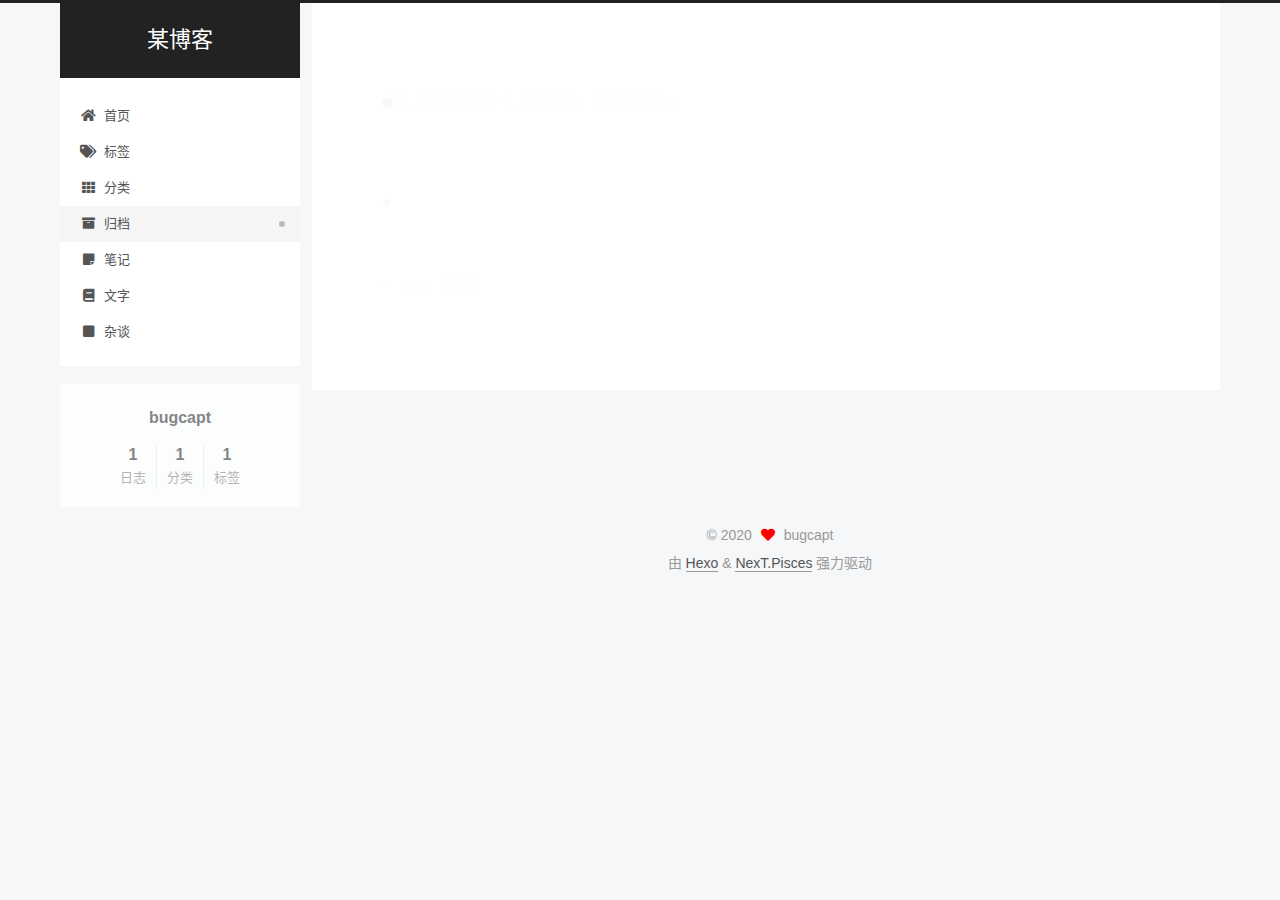
<file: archives/2020/index.html>
<!DOCTYPE html>
<html lang="zh-CN">
<head>
  <meta charset="UTF-8">
<meta name="viewport" content="width=device-width, initial-scale=1, maximum-scale=2">
<meta name="theme-color" content="#222">
<meta name="generator" content="Hexo 4.2.1">
  <link rel="apple-touch-icon" sizes="180x180" href="/images/apple-touch-icon-next.png">
  <link rel="icon" type="image/png" sizes="32x32" href="/images/favicon-32x32-next.png">
  <link rel="icon" type="image/png" sizes="16x16" href="/images/favicon-16x16-next.png">
  <link rel="mask-icon" href="/images/logo.svg" color="#222">

<link rel="stylesheet" href="/css/main.css">


<link rel="stylesheet" href="/lib/font-awesome/css/all.min.css">

<script id="hexo-configurations">
    var NexT = window.NexT || {};
    var CONFIG = {"hostname":"bugcapt.github.io","root":"/","scheme":"Pisces","version":"7.8.0","exturl":false,"sidebar":{"position":"left","display":"post","padding":18,"offset":12,"onmobile":false},"copycode":{"enable":false,"show_result":false,"style":null},"back2top":{"enable":true,"sidebar":false,"scrollpercent":false},"bookmark":{"enable":false,"color":"#222","save":"auto"},"fancybox":false,"mediumzoom":false,"lazyload":false,"pangu":false,"comments":{"style":"tabs","active":null,"storage":true,"lazyload":false,"nav":null},"algolia":{"hits":{"per_page":10},"labels":{"input_placeholder":"Search for Posts","hits_empty":"We didn't find any results for the search: ${query}","hits_stats":"${hits} results found in ${time} ms"}},"localsearch":{"enable":false,"trigger":"auto","top_n_per_article":1,"unescape":false,"preload":false},"motion":{"enable":true,"async":false,"transition":{"post_block":"fadeIn","post_header":"slideDownIn","post_body":"slideDownIn","coll_header":"slideLeftIn","sidebar":"slideUpIn"}}};
  </script>

  <meta property="og:type" content="website">
<meta property="og:title" content="某博客">
<meta property="og:url" content="https://bugcapt.github.io/archives/2020/index.html">
<meta property="og:site_name" content="某博客">
<meta property="og:locale" content="zh_CN">
<meta property="article:author" content="bugcapt">
<meta name="twitter:card" content="summary">

<link rel="canonical" href="https://bugcapt.github.io/archives/2020/">


<script id="page-configurations">
  // https://hexo.io/docs/variables.html
  CONFIG.page = {
    sidebar: "",
    isHome : false,
    isPost : false,
    lang   : 'zh-CN'
  };
</script>

  <title>归档 | 某博客</title>
  






  <noscript>
  <style>
  .use-motion .brand,
  .use-motion .menu-item,
  .sidebar-inner,
  .use-motion .post-block,
  .use-motion .pagination,
  .use-motion .comments,
  .use-motion .post-header,
  .use-motion .post-body,
  .use-motion .collection-header { opacity: initial; }

  .use-motion .site-title,
  .use-motion .site-subtitle {
    opacity: initial;
    top: initial;
  }

  .use-motion .logo-line-before i { left: initial; }
  .use-motion .logo-line-after i { right: initial; }
  </style>
</noscript>

</head>

<body itemscope itemtype="http://schema.org/WebPage">
  <div class="container use-motion">
    <div class="headband"></div>

    <header class="header" itemscope itemtype="http://schema.org/WPHeader">
      <div class="header-inner"><div class="site-brand-container">
  <div class="site-nav-toggle">
    <div class="toggle" aria-label="切换导航栏">
      <span class="toggle-line toggle-line-first"></span>
      <span class="toggle-line toggle-line-middle"></span>
      <span class="toggle-line toggle-line-last"></span>
    </div>
  </div>

  <div class="site-meta">

    <a href="/" class="brand" rel="start">
      <span class="logo-line-before"><i></i></span>
      <h1 class="site-title">某博客</h1>
      <span class="logo-line-after"><i></i></span>
    </a>
  </div>

  <div class="site-nav-right">
    <div class="toggle popup-trigger">
    </div>
  </div>
</div>




<nav class="site-nav">
  <ul id="menu" class="main-menu menu">
        <li class="menu-item menu-item-home">

    <a href="/" rel="section"><i class="fa fa-home fa-fw"></i>首页</a>

  </li>
        <li class="menu-item menu-item-tags">

    <a href="/tags/" rel="section"><i class="fa fa-tags fa-fw"></i>标签</a>

  </li>
        <li class="menu-item menu-item-categories">

    <a href="/categories/" rel="section"><i class="fa fa-th fa-fw"></i>分类</a>

  </li>
        <li class="menu-item menu-item-archives">

    <a href="/archives/" rel="section"><i class="fa fa-archive fa-fw"></i>归档</a>

  </li>
        <li class="menu-item menu-item-notes">

    <a href="/categories/%E7%AC%94%E8%AE%B0/" rel="section"><i class="fa fa-sticky-note fa-fw"></i>笔记</a>

  </li>
        <li class="menu-item menu-item-words">

    <a href="/categories/%E6%96%87%E5%AD%97/" rel="section"><i class="fa fa-book fa-fw"></i>文字</a>

  </li>
        <li class="menu-item menu-item-others">

    <a href="/categories/%E6%9D%82%E8%B0%88/" rel="section"><i class="fa fa-square fa-fw"></i>杂谈</a>

  </li>
  </ul>
</nav>




</div>
    </header>

    
  <div class="back-to-top">
    <i class="fa fa-arrow-up"></i>
    <span>0%</span>
  </div>


    <main class="main">
      <div class="main-inner">
        <div class="content-wrap">
          

          <div class="content archive">
            

  
  
  
  <div class="post-block">
    <div class="posts-collapse">
      <div class="collection-title">
        <span class="collection-header">嗯..! 目前共计 1 篇日志。 继续努力。</span>
      </div>

      
    <div class="collection-year">
      <span class="collection-header">2020</span>
    </div>

  <article itemscope itemtype="http://schema.org/Article">
    <header class="post-header">

      <div class="post-meta">
        <time itemprop="dateCreated"
              datetime="2020-07-20T15:27:08+08:00"
              content="2020-07-20">
          07-20
        </time>
      </div>

      <div class="post-title">
          <a class="post-title-link" href="/2020/07/20/%E6%AD%BB%E5%90%8E/" itemprop="url">
            <span itemprop="name">死后</span>
          </a>
      </div>

    </header>
  </article>


    </div>
  </div>
  
  
  

  



          </div>
          

<script>
  window.addEventListener('tabs:register', () => {
    let { activeClass } = CONFIG.comments;
    if (CONFIG.comments.storage) {
      activeClass = localStorage.getItem('comments_active') || activeClass;
    }
    if (activeClass) {
      let activeTab = document.querySelector(`a[href="#comment-${activeClass}"]`);
      if (activeTab) {
        activeTab.click();
      }
    }
  });
  if (CONFIG.comments.storage) {
    window.addEventListener('tabs:click', event => {
      if (!event.target.matches('.tabs-comment .tab-content .tab-pane')) return;
      let commentClass = event.target.classList[1];
      localStorage.setItem('comments_active', commentClass);
    });
  }
</script>

        </div>
          
  
  <div class="toggle sidebar-toggle">
    <span class="toggle-line toggle-line-first"></span>
    <span class="toggle-line toggle-line-middle"></span>
    <span class="toggle-line toggle-line-last"></span>
  </div>

  <aside class="sidebar">
    <div class="sidebar-inner">

      <ul class="sidebar-nav motion-element">
        <li class="sidebar-nav-toc">
          文章目录
        </li>
        <li class="sidebar-nav-overview">
          站点概览
        </li>
      </ul>

      <!--noindex-->
      <div class="post-toc-wrap sidebar-panel">
      </div>
      <!--/noindex-->

      <div class="site-overview-wrap sidebar-panel">
        <div class="site-author motion-element" itemprop="author" itemscope itemtype="http://schema.org/Person">
  <p class="site-author-name" itemprop="name">bugcapt</p>
  <div class="site-description" itemprop="description"></div>
</div>
<div class="site-state-wrap motion-element">
  <nav class="site-state">
      <div class="site-state-item site-state-posts">
          <a href="/archives/">
        
          <span class="site-state-item-count">1</span>
          <span class="site-state-item-name">日志</span>
        </a>
      </div>
      <div class="site-state-item site-state-categories">
            <a href="/categories/">
          
        <span class="site-state-item-count">1</span>
        <span class="site-state-item-name">分类</span></a>
      </div>
      <div class="site-state-item site-state-tags">
            <a href="/tags/">
          
        <span class="site-state-item-count">1</span>
        <span class="site-state-item-name">标签</span></a>
      </div>
  </nav>
</div>



      </div>

    </div>
  </aside>
  <div id="sidebar-dimmer"></div>


      </div>
    </main>

    <footer class="footer">
      <div class="footer-inner">
        

        

<div class="copyright">
  
  &copy; 
  <span itemprop="copyrightYear">2020</span>
  <span class="with-love">
    <i class="fa fa-heart"></i>
  </span>
  <span class="author" itemprop="copyrightHolder">bugcapt</span>
</div>
  <div class="powered-by">由 <a href="https://hexo.io/" class="theme-link" rel="noopener" target="_blank">Hexo</a> & <a href="https://pisces.theme-next.org/" class="theme-link" rel="noopener" target="_blank">NexT.Pisces</a> 强力驱动
  </div>

        








      </div>
    </footer>
  </div>

  
  <script src="/lib/anime.min.js"></script>
  <script src="/lib/velocity/velocity.min.js"></script>
  <script src="/lib/velocity/velocity.ui.min.js"></script>

<script src="/js/utils.js"></script>

<script src="/js/motion.js"></script>


<script src="/js/schemes/pisces.js"></script>


<script src="/js/next-boot.js"></script>




  















  

  

</body>
</html>
</file>
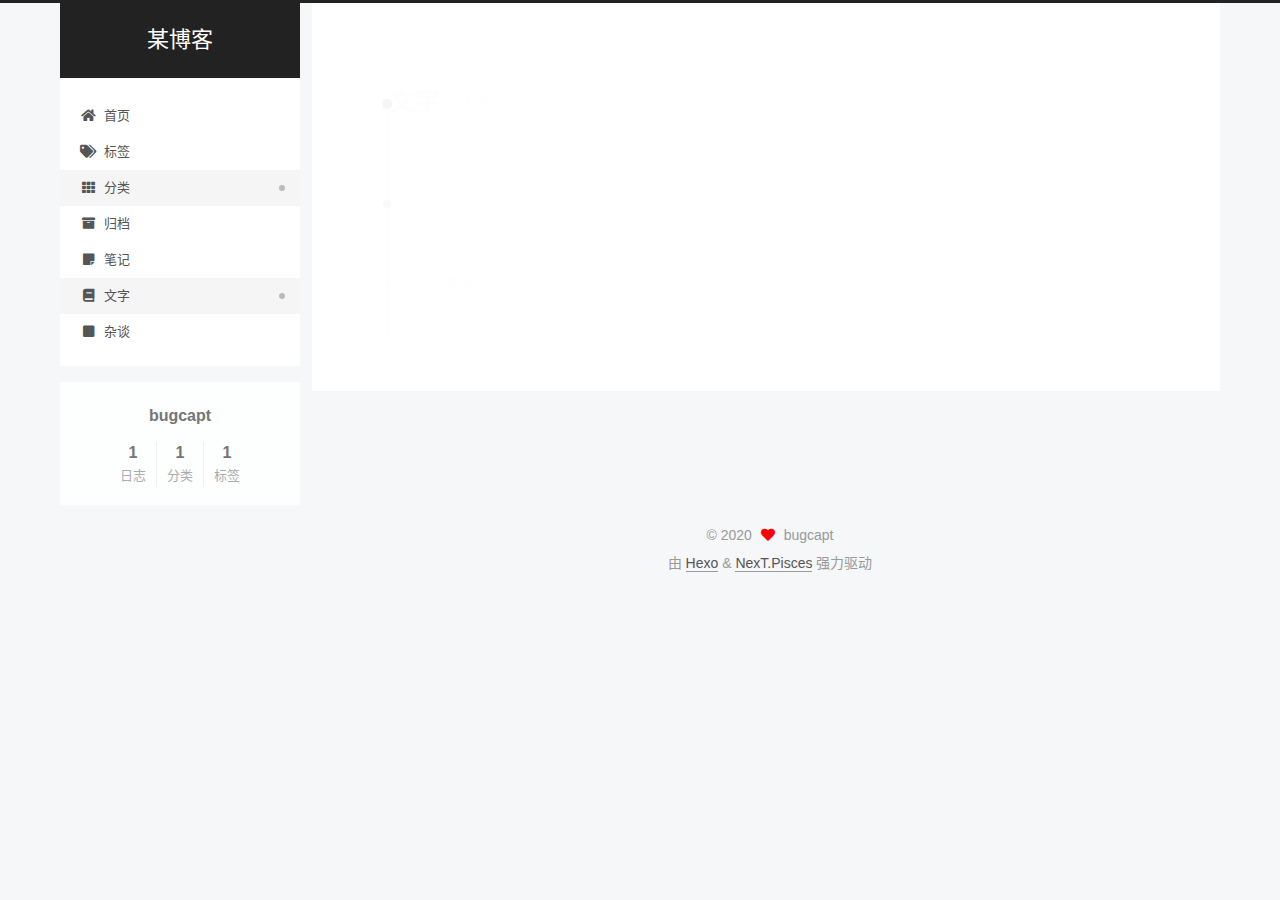
<file: categories/文字/index.html>
<!DOCTYPE html>
<html lang="zh-CN">
<head>
  <meta charset="UTF-8">
<meta name="viewport" content="width=device-width, initial-scale=1, maximum-scale=2">
<meta name="theme-color" content="#222">
<meta name="generator" content="Hexo 4.2.1">
  <link rel="apple-touch-icon" sizes="180x180" href="/images/apple-touch-icon-next.png">
  <link rel="icon" type="image/png" sizes="32x32" href="/images/favicon-32x32-next.png">
  <link rel="icon" type="image/png" sizes="16x16" href="/images/favicon-16x16-next.png">
  <link rel="mask-icon" href="/images/logo.svg" color="#222">

<link rel="stylesheet" href="/css/main.css">


<link rel="stylesheet" href="/lib/font-awesome/css/all.min.css">

<script id="hexo-configurations">
    var NexT = window.NexT || {};
    var CONFIG = {"hostname":"bugcapt.github.io","root":"/","scheme":"Pisces","version":"7.8.0","exturl":false,"sidebar":{"position":"left","display":"post","padding":18,"offset":12,"onmobile":false},"copycode":{"enable":false,"show_result":false,"style":null},"back2top":{"enable":true,"sidebar":false,"scrollpercent":false},"bookmark":{"enable":false,"color":"#222","save":"auto"},"fancybox":false,"mediumzoom":false,"lazyload":false,"pangu":false,"comments":{"style":"tabs","active":null,"storage":true,"lazyload":false,"nav":null},"algolia":{"hits":{"per_page":10},"labels":{"input_placeholder":"Search for Posts","hits_empty":"We didn't find any results for the search: ${query}","hits_stats":"${hits} results found in ${time} ms"}},"localsearch":{"enable":false,"trigger":"auto","top_n_per_article":1,"unescape":false,"preload":false},"motion":{"enable":true,"async":false,"transition":{"post_block":"fadeIn","post_header":"slideDownIn","post_body":"slideDownIn","coll_header":"slideLeftIn","sidebar":"slideUpIn"}}};
  </script>

  <meta property="og:type" content="website">
<meta property="og:title" content="某博客">
<meta property="og:url" content="https://bugcapt.github.io/categories/%E6%96%87%E5%AD%97/index.html">
<meta property="og:site_name" content="某博客">
<meta property="og:locale" content="zh_CN">
<meta property="article:author" content="bugcapt">
<meta name="twitter:card" content="summary">

<link rel="canonical" href="https://bugcapt.github.io/categories/%E6%96%87%E5%AD%97/">


<script id="page-configurations">
  // https://hexo.io/docs/variables.html
  CONFIG.page = {
    sidebar: "",
    isHome : false,
    isPost : false,
    lang   : 'zh-CN'
  };
</script>

  <title>分类: 文字 | 某博客</title>
  






  <noscript>
  <style>
  .use-motion .brand,
  .use-motion .menu-item,
  .sidebar-inner,
  .use-motion .post-block,
  .use-motion .pagination,
  .use-motion .comments,
  .use-motion .post-header,
  .use-motion .post-body,
  .use-motion .collection-header { opacity: initial; }

  .use-motion .site-title,
  .use-motion .site-subtitle {
    opacity: initial;
    top: initial;
  }

  .use-motion .logo-line-before i { left: initial; }
  .use-motion .logo-line-after i { right: initial; }
  </style>
</noscript>

</head>

<body itemscope itemtype="http://schema.org/WebPage">
  <div class="container use-motion">
    <div class="headband"></div>

    <header class="header" itemscope itemtype="http://schema.org/WPHeader">
      <div class="header-inner"><div class="site-brand-container">
  <div class="site-nav-toggle">
    <div class="toggle" aria-label="切换导航栏">
      <span class="toggle-line toggle-line-first"></span>
      <span class="toggle-line toggle-line-middle"></span>
      <span class="toggle-line toggle-line-last"></span>
    </div>
  </div>

  <div class="site-meta">

    <a href="/" class="brand" rel="start">
      <span class="logo-line-before"><i></i></span>
      <h1 class="site-title">某博客</h1>
      <span class="logo-line-after"><i></i></span>
    </a>
  </div>

  <div class="site-nav-right">
    <div class="toggle popup-trigger">
    </div>
  </div>
</div>




<nav class="site-nav">
  <ul id="menu" class="main-menu menu">
        <li class="menu-item menu-item-home">

    <a href="/" rel="section"><i class="fa fa-home fa-fw"></i>首页</a>

  </li>
        <li class="menu-item menu-item-tags">

    <a href="/tags/" rel="section"><i class="fa fa-tags fa-fw"></i>标签</a>

  </li>
        <li class="menu-item menu-item-categories">

    <a href="/categories/" rel="section"><i class="fa fa-th fa-fw"></i>分类</a>

  </li>
        <li class="menu-item menu-item-archives">

    <a href="/archives/" rel="section"><i class="fa fa-archive fa-fw"></i>归档</a>

  </li>
        <li class="menu-item menu-item-notes">

    <a href="/categories/%E7%AC%94%E8%AE%B0/" rel="section"><i class="fa fa-sticky-note fa-fw"></i>笔记</a>

  </li>
        <li class="menu-item menu-item-words">

    <a href="/categories/%E6%96%87%E5%AD%97/" rel="section"><i class="fa fa-book fa-fw"></i>文字</a>

  </li>
        <li class="menu-item menu-item-others">

    <a href="/categories/%E6%9D%82%E8%B0%88/" rel="section"><i class="fa fa-square fa-fw"></i>杂谈</a>

  </li>
  </ul>
</nav>




</div>
    </header>

    
  <div class="back-to-top">
    <i class="fa fa-arrow-up"></i>
    <span>0%</span>
  </div>


    <main class="main">
      <div class="main-inner">
        <div class="content-wrap">
          

          <div class="content category">
            

  
  
  
  <div class="post-block">
    <div class="posts-collapse">
      <div class="collection-title">
        <h2 class="collection-header">文字
          <small>分类</small>
        </h2>
      </div>

      
    <div class="collection-year">
      <span class="collection-header">2020</span>
    </div>

  <article itemscope itemtype="http://schema.org/Article">
    <header class="post-header">

      <div class="post-meta">
        <time itemprop="dateCreated"
              datetime="2020-07-20T15:27:08+08:00"
              content="2020-07-20">
          07-20
        </time>
      </div>

      <div class="post-title">
          <a class="post-title-link" href="/2020/07/20/%E6%AD%BB%E5%90%8E/" itemprop="url">
            <span itemprop="name">死后</span>
          </a>
      </div>

    </header>
  </article>

    </div>
  </div>
  
  
  

  



          </div>
          

<script>
  window.addEventListener('tabs:register', () => {
    let { activeClass } = CONFIG.comments;
    if (CONFIG.comments.storage) {
      activeClass = localStorage.getItem('comments_active') || activeClass;
    }
    if (activeClass) {
      let activeTab = document.querySelector(`a[href="#comment-${activeClass}"]`);
      if (activeTab) {
        activeTab.click();
      }
    }
  });
  if (CONFIG.comments.storage) {
    window.addEventListener('tabs:click', event => {
      if (!event.target.matches('.tabs-comment .tab-content .tab-pane')) return;
      let commentClass = event.target.classList[1];
      localStorage.setItem('comments_active', commentClass);
    });
  }
</script>

        </div>
          
  
  <div class="toggle sidebar-toggle">
    <span class="toggle-line toggle-line-first"></span>
    <span class="toggle-line toggle-line-middle"></span>
    <span class="toggle-line toggle-line-last"></span>
  </div>

  <aside class="sidebar">
    <div class="sidebar-inner">

      <ul class="sidebar-nav motion-element">
        <li class="sidebar-nav-toc">
          文章目录
        </li>
        <li class="sidebar-nav-overview">
          站点概览
        </li>
      </ul>

      <!--noindex-->
      <div class="post-toc-wrap sidebar-panel">
      </div>
      <!--/noindex-->

      <div class="site-overview-wrap sidebar-panel">
        <div class="site-author motion-element" itemprop="author" itemscope itemtype="http://schema.org/Person">
  <p class="site-author-name" itemprop="name">bugcapt</p>
  <div class="site-description" itemprop="description"></div>
</div>
<div class="site-state-wrap motion-element">
  <nav class="site-state">
      <div class="site-state-item site-state-posts">
          <a href="/archives/">
        
          <span class="site-state-item-count">1</span>
          <span class="site-state-item-name">日志</span>
        </a>
      </div>
      <div class="site-state-item site-state-categories">
            <a href="/categories/">
          
        <span class="site-state-item-count">1</span>
        <span class="site-state-item-name">分类</span></a>
      </div>
      <div class="site-state-item site-state-tags">
            <a href="/tags/">
          
        <span class="site-state-item-count">1</span>
        <span class="site-state-item-name">标签</span></a>
      </div>
  </nav>
</div>



      </div>

    </div>
  </aside>
  <div id="sidebar-dimmer"></div>


      </div>
    </main>

    <footer class="footer">
      <div class="footer-inner">
        

        

<div class="copyright">
  
  &copy; 
  <span itemprop="copyrightYear">2020</span>
  <span class="with-love">
    <i class="fa fa-heart"></i>
  </span>
  <span class="author" itemprop="copyrightHolder">bugcapt</span>
</div>
  <div class="powered-by">由 <a href="https://hexo.io/" class="theme-link" rel="noopener" target="_blank">Hexo</a> & <a href="https://pisces.theme-next.org/" class="theme-link" rel="noopener" target="_blank">NexT.Pisces</a> 强力驱动
  </div>

        








      </div>
    </footer>
  </div>

  
  <script src="/lib/anime.min.js"></script>
  <script src="/lib/velocity/velocity.min.js"></script>
  <script src="/lib/velocity/velocity.ui.min.js"></script>

<script src="/js/utils.js"></script>

<script src="/js/motion.js"></script>


<script src="/js/schemes/pisces.js"></script>


<script src="/js/next-boot.js"></script>




  















  

  

</body>
</html>
</file>
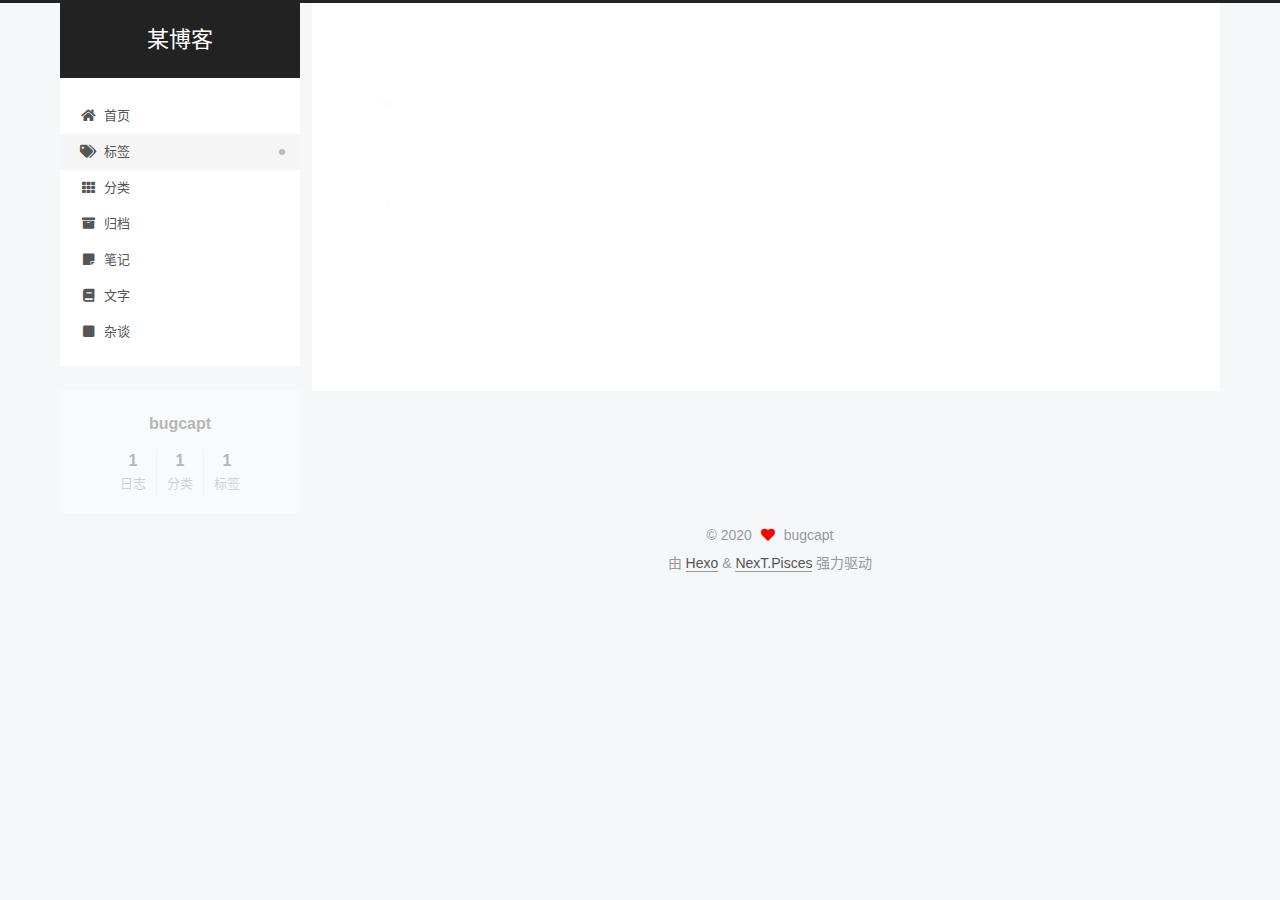
<file: tags/鲁迅/index.html>
<!DOCTYPE html>
<html lang="zh-CN">
<head>
  <meta charset="UTF-8">
<meta name="viewport" content="width=device-width, initial-scale=1, maximum-scale=2">
<meta name="theme-color" content="#222">
<meta name="generator" content="Hexo 4.2.1">
  <link rel="apple-touch-icon" sizes="180x180" href="/images/apple-touch-icon-next.png">
  <link rel="icon" type="image/png" sizes="32x32" href="/images/favicon-32x32-next.png">
  <link rel="icon" type="image/png" sizes="16x16" href="/images/favicon-16x16-next.png">
  <link rel="mask-icon" href="/images/logo.svg" color="#222">

<link rel="stylesheet" href="/css/main.css">


<link rel="stylesheet" href="/lib/font-awesome/css/all.min.css">

<script id="hexo-configurations">
    var NexT = window.NexT || {};
    var CONFIG = {"hostname":"bugcapt.github.io","root":"/","scheme":"Pisces","version":"7.8.0","exturl":false,"sidebar":{"position":"left","display":"post","padding":18,"offset":12,"onmobile":false},"copycode":{"enable":false,"show_result":false,"style":null},"back2top":{"enable":true,"sidebar":false,"scrollpercent":false},"bookmark":{"enable":false,"color":"#222","save":"auto"},"fancybox":false,"mediumzoom":false,"lazyload":false,"pangu":false,"comments":{"style":"tabs","active":null,"storage":true,"lazyload":false,"nav":null},"algolia":{"hits":{"per_page":10},"labels":{"input_placeholder":"Search for Posts","hits_empty":"We didn't find any results for the search: ${query}","hits_stats":"${hits} results found in ${time} ms"}},"localsearch":{"enable":false,"trigger":"auto","top_n_per_article":1,"unescape":false,"preload":false},"motion":{"enable":true,"async":false,"transition":{"post_block":"fadeIn","post_header":"slideDownIn","post_body":"slideDownIn","coll_header":"slideLeftIn","sidebar":"slideUpIn"}}};
  </script>

  <meta property="og:type" content="website">
<meta property="og:title" content="某博客">
<meta property="og:url" content="https://bugcapt.github.io/tags/%E9%B2%81%E8%BF%85/index.html">
<meta property="og:site_name" content="某博客">
<meta property="og:locale" content="zh_CN">
<meta property="article:author" content="bugcapt">
<meta name="twitter:card" content="summary">

<link rel="canonical" href="https://bugcapt.github.io/tags/%E9%B2%81%E8%BF%85/">


<script id="page-configurations">
  // https://hexo.io/docs/variables.html
  CONFIG.page = {
    sidebar: "",
    isHome : false,
    isPost : false,
    lang   : 'zh-CN'
  };
</script>

  <title>标签: 鲁迅 | 某博客</title>
  






  <noscript>
  <style>
  .use-motion .brand,
  .use-motion .menu-item,
  .sidebar-inner,
  .use-motion .post-block,
  .use-motion .pagination,
  .use-motion .comments,
  .use-motion .post-header,
  .use-motion .post-body,
  .use-motion .collection-header { opacity: initial; }

  .use-motion .site-title,
  .use-motion .site-subtitle {
    opacity: initial;
    top: initial;
  }

  .use-motion .logo-line-before i { left: initial; }
  .use-motion .logo-line-after i { right: initial; }
  </style>
</noscript>

</head>

<body itemscope itemtype="http://schema.org/WebPage">
  <div class="container use-motion">
    <div class="headband"></div>

    <header class="header" itemscope itemtype="http://schema.org/WPHeader">
      <div class="header-inner"><div class="site-brand-container">
  <div class="site-nav-toggle">
    <div class="toggle" aria-label="切换导航栏">
      <span class="toggle-line toggle-line-first"></span>
      <span class="toggle-line toggle-line-middle"></span>
      <span class="toggle-line toggle-line-last"></span>
    </div>
  </div>

  <div class="site-meta">

    <a href="/" class="brand" rel="start">
      <span class="logo-line-before"><i></i></span>
      <h1 class="site-title">某博客</h1>
      <span class="logo-line-after"><i></i></span>
    </a>
  </div>

  <div class="site-nav-right">
    <div class="toggle popup-trigger">
    </div>
  </div>
</div>




<nav class="site-nav">
  <ul id="menu" class="main-menu menu">
        <li class="menu-item menu-item-home">

    <a href="/" rel="section"><i class="fa fa-home fa-fw"></i>首页</a>

  </li>
        <li class="menu-item menu-item-tags">

    <a href="/tags/" rel="section"><i class="fa fa-tags fa-fw"></i>标签</a>

  </li>
        <li class="menu-item menu-item-categories">

    <a href="/categories/" rel="section"><i class="fa fa-th fa-fw"></i>分类</a>

  </li>
        <li class="menu-item menu-item-archives">

    <a href="/archives/" rel="section"><i class="fa fa-archive fa-fw"></i>归档</a>

  </li>
        <li class="menu-item menu-item-notes">

    <a href="/categories/%E7%AC%94%E8%AE%B0/" rel="section"><i class="fa fa-sticky-note fa-fw"></i>笔记</a>

  </li>
        <li class="menu-item menu-item-words">

    <a href="/categories/%E6%96%87%E5%AD%97/" rel="section"><i class="fa fa-book fa-fw"></i>文字</a>

  </li>
        <li class="menu-item menu-item-others">

    <a href="/categories/%E6%9D%82%E8%B0%88/" rel="section"><i class="fa fa-square fa-fw"></i>杂谈</a>

  </li>
  </ul>
</nav>




</div>
    </header>

    
  <div class="back-to-top">
    <i class="fa fa-arrow-up"></i>
    <span>0%</span>
  </div>


    <main class="main">
      <div class="main-inner">
        <div class="content-wrap">
          

          <div class="content tag">
            

  
  
  
  <div class="post-block">
    <div class="posts-collapse">
      <div class="collection-title">
        <h2 class="collection-header">鲁迅
          <small>标签</small>
        </h2>
      </div>

      
    <div class="collection-year">
      <span class="collection-header">2020</span>
    </div>

  <article itemscope itemtype="http://schema.org/Article">
    <header class="post-header">

      <div class="post-meta">
        <time itemprop="dateCreated"
              datetime="2020-07-20T15:27:08+08:00"
              content="2020-07-20">
          07-20
        </time>
      </div>

      <div class="post-title">
          <a class="post-title-link" href="/2020/07/20/%E6%AD%BB%E5%90%8E/" itemprop="url">
            <span itemprop="name">死后</span>
          </a>
      </div>

    </header>
  </article>

    </div>
  </div>
  
  
  

  



          </div>
          

<script>
  window.addEventListener('tabs:register', () => {
    let { activeClass } = CONFIG.comments;
    if (CONFIG.comments.storage) {
      activeClass = localStorage.getItem('comments_active') || activeClass;
    }
    if (activeClass) {
      let activeTab = document.querySelector(`a[href="#comment-${activeClass}"]`);
      if (activeTab) {
        activeTab.click();
      }
    }
  });
  if (CONFIG.comments.storage) {
    window.addEventListener('tabs:click', event => {
      if (!event.target.matches('.tabs-comment .tab-content .tab-pane')) return;
      let commentClass = event.target.classList[1];
      localStorage.setItem('comments_active', commentClass);
    });
  }
</script>

        </div>
          
  
  <div class="toggle sidebar-toggle">
    <span class="toggle-line toggle-line-first"></span>
    <span class="toggle-line toggle-line-middle"></span>
    <span class="toggle-line toggle-line-last"></span>
  </div>

  <aside class="sidebar">
    <div class="sidebar-inner">

      <ul class="sidebar-nav motion-element">
        <li class="sidebar-nav-toc">
          文章目录
        </li>
        <li class="sidebar-nav-overview">
          站点概览
        </li>
      </ul>

      <!--noindex-->
      <div class="post-toc-wrap sidebar-panel">
      </div>
      <!--/noindex-->

      <div class="site-overview-wrap sidebar-panel">
        <div class="site-author motion-element" itemprop="author" itemscope itemtype="http://schema.org/Person">
  <p class="site-author-name" itemprop="name">bugcapt</p>
  <div class="site-description" itemprop="description"></div>
</div>
<div class="site-state-wrap motion-element">
  <nav class="site-state">
      <div class="site-state-item site-state-posts">
          <a href="/archives/">
        
          <span class="site-state-item-count">1</span>
          <span class="site-state-item-name">日志</span>
        </a>
      </div>
      <div class="site-state-item site-state-categories">
            <a href="/categories/">
          
        <span class="site-state-item-count">1</span>
        <span class="site-state-item-name">分类</span></a>
      </div>
      <div class="site-state-item site-state-tags">
            <a href="/tags/">
          
        <span class="site-state-item-count">1</span>
        <span class="site-state-item-name">标签</span></a>
      </div>
  </nav>
</div>



      </div>

    </div>
  </aside>
  <div id="sidebar-dimmer"></div>


      </div>
    </main>

    <footer class="footer">
      <div class="footer-inner">
        

        

<div class="copyright">
  
  &copy; 
  <span itemprop="copyrightYear">2020</span>
  <span class="with-love">
    <i class="fa fa-heart"></i>
  </span>
  <span class="author" itemprop="copyrightHolder">bugcapt</span>
</div>
  <div class="powered-by">由 <a href="https://hexo.io/" class="theme-link" rel="noopener" target="_blank">Hexo</a> & <a href="https://pisces.theme-next.org/" class="theme-link" rel="noopener" target="_blank">NexT.Pisces</a> 强力驱动
  </div>

        








      </div>
    </footer>
  </div>

  
  <script src="/lib/anime.min.js"></script>
  <script src="/lib/velocity/velocity.min.js"></script>
  <script src="/lib/velocity/velocity.ui.min.js"></script>

<script src="/js/utils.js"></script>

<script src="/js/motion.js"></script>


<script src="/js/schemes/pisces.js"></script>


<script src="/js/next-boot.js"></script>




  















  

  

</body>
</html>
</file>
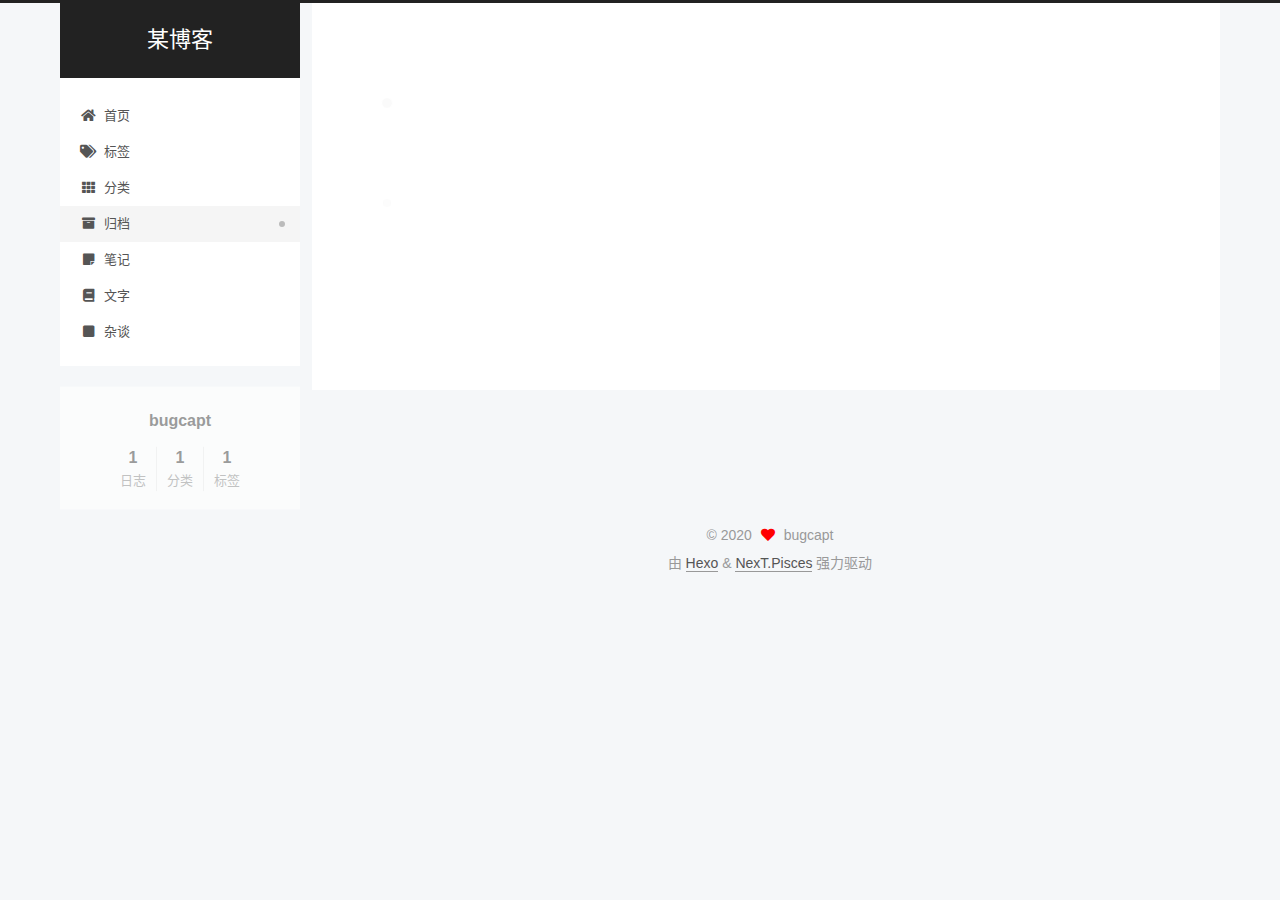
<file: archives/2020/07/index.html>
<!DOCTYPE html>
<html lang="zh-CN">
<head>
  <meta charset="UTF-8">
<meta name="viewport" content="width=device-width, initial-scale=1, maximum-scale=2">
<meta name="theme-color" content="#222">
<meta name="generator" content="Hexo 4.2.1">
  <link rel="apple-touch-icon" sizes="180x180" href="/images/apple-touch-icon-next.png">
  <link rel="icon" type="image/png" sizes="32x32" href="/images/favicon-32x32-next.png">
  <link rel="icon" type="image/png" sizes="16x16" href="/images/favicon-16x16-next.png">
  <link rel="mask-icon" href="/images/logo.svg" color="#222">

<link rel="stylesheet" href="/css/main.css">


<link rel="stylesheet" href="/lib/font-awesome/css/all.min.css">

<script id="hexo-configurations">
    var NexT = window.NexT || {};
    var CONFIG = {"hostname":"bugcapt.github.io","root":"/","scheme":"Pisces","version":"7.8.0","exturl":false,"sidebar":{"position":"left","display":"post","padding":18,"offset":12,"onmobile":false},"copycode":{"enable":false,"show_result":false,"style":null},"back2top":{"enable":true,"sidebar":false,"scrollpercent":false},"bookmark":{"enable":false,"color":"#222","save":"auto"},"fancybox":false,"mediumzoom":false,"lazyload":false,"pangu":false,"comments":{"style":"tabs","active":null,"storage":true,"lazyload":false,"nav":null},"algolia":{"hits":{"per_page":10},"labels":{"input_placeholder":"Search for Posts","hits_empty":"We didn't find any results for the search: ${query}","hits_stats":"${hits} results found in ${time} ms"}},"localsearch":{"enable":false,"trigger":"auto","top_n_per_article":1,"unescape":false,"preload":false},"motion":{"enable":true,"async":false,"transition":{"post_block":"fadeIn","post_header":"slideDownIn","post_body":"slideDownIn","coll_header":"slideLeftIn","sidebar":"slideUpIn"}}};
  </script>

  <meta property="og:type" content="website">
<meta property="og:title" content="某博客">
<meta property="og:url" content="https://bugcapt.github.io/archives/2020/07/index.html">
<meta property="og:site_name" content="某博客">
<meta property="og:locale" content="zh_CN">
<meta property="article:author" content="bugcapt">
<meta name="twitter:card" content="summary">

<link rel="canonical" href="https://bugcapt.github.io/archives/2020/07/">


<script id="page-configurations">
  // https://hexo.io/docs/variables.html
  CONFIG.page = {
    sidebar: "",
    isHome : false,
    isPost : false,
    lang   : 'zh-CN'
  };
</script>

  <title>归档 | 某博客</title>
  






  <noscript>
  <style>
  .use-motion .brand,
  .use-motion .menu-item,
  .sidebar-inner,
  .use-motion .post-block,
  .use-motion .pagination,
  .use-motion .comments,
  .use-motion .post-header,
  .use-motion .post-body,
  .use-motion .collection-header { opacity: initial; }

  .use-motion .site-title,
  .use-motion .site-subtitle {
    opacity: initial;
    top: initial;
  }

  .use-motion .logo-line-before i { left: initial; }
  .use-motion .logo-line-after i { right: initial; }
  </style>
</noscript>

</head>

<body itemscope itemtype="http://schema.org/WebPage">
  <div class="container use-motion">
    <div class="headband"></div>

    <header class="header" itemscope itemtype="http://schema.org/WPHeader">
      <div class="header-inner"><div class="site-brand-container">
  <div class="site-nav-toggle">
    <div class="toggle" aria-label="切换导航栏">
      <span class="toggle-line toggle-line-first"></span>
      <span class="toggle-line toggle-line-middle"></span>
      <span class="toggle-line toggle-line-last"></span>
    </div>
  </div>

  <div class="site-meta">

    <a href="/" class="brand" rel="start">
      <span class="logo-line-before"><i></i></span>
      <h1 class="site-title">某博客</h1>
      <span class="logo-line-after"><i></i></span>
    </a>
  </div>

  <div class="site-nav-right">
    <div class="toggle popup-trigger">
    </div>
  </div>
</div>




<nav class="site-nav">
  <ul id="menu" class="main-menu menu">
        <li class="menu-item menu-item-home">

    <a href="/" rel="section"><i class="fa fa-home fa-fw"></i>首页</a>

  </li>
        <li class="menu-item menu-item-tags">

    <a href="/tags/" rel="section"><i class="fa fa-tags fa-fw"></i>标签</a>

  </li>
        <li class="menu-item menu-item-categories">

    <a href="/categories/" rel="section"><i class="fa fa-th fa-fw"></i>分类</a>

  </li>
        <li class="menu-item menu-item-archives">

    <a href="/archives/" rel="section"><i class="fa fa-archive fa-fw"></i>归档</a>

  </li>
        <li class="menu-item menu-item-notes">

    <a href="/categories/%E7%AC%94%E8%AE%B0/" rel="section"><i class="fa fa-sticky-note fa-fw"></i>笔记</a>

  </li>
        <li class="menu-item menu-item-words">

    <a href="/categories/%E6%96%87%E5%AD%97/" rel="section"><i class="fa fa-book fa-fw"></i>文字</a>

  </li>
        <li class="menu-item menu-item-others">

    <a href="/categories/%E6%9D%82%E8%B0%88/" rel="section"><i class="fa fa-square fa-fw"></i>杂谈</a>

  </li>
  </ul>
</nav>




</div>
    </header>

    
  <div class="back-to-top">
    <i class="fa fa-arrow-up"></i>
    <span>0%</span>
  </div>


    <main class="main">
      <div class="main-inner">
        <div class="content-wrap">
          

          <div class="content archive">
            

  
  
  
  <div class="post-block">
    <div class="posts-collapse">
      <div class="collection-title">
        <span class="collection-header">嗯..! 目前共计 1 篇日志。 继续努力。</span>
      </div>

      
    <div class="collection-year">
      <span class="collection-header">2020</span>
    </div>

  <article itemscope itemtype="http://schema.org/Article">
    <header class="post-header">

      <div class="post-meta">
        <time itemprop="dateCreated"
              datetime="2020-07-20T15:27:08+08:00"
              content="2020-07-20">
          07-20
        </time>
      </div>

      <div class="post-title">
          <a class="post-title-link" href="/2020/07/20/%E6%AD%BB%E5%90%8E/" itemprop="url">
            <span itemprop="name">死后</span>
          </a>
      </div>

    </header>
  </article>


    </div>
  </div>
  
  
  

  



          </div>
          

<script>
  window.addEventListener('tabs:register', () => {
    let { activeClass } = CONFIG.comments;
    if (CONFIG.comments.storage) {
      activeClass = localStorage.getItem('comments_active') || activeClass;
    }
    if (activeClass) {
      let activeTab = document.querySelector(`a[href="#comment-${activeClass}"]`);
      if (activeTab) {
        activeTab.click();
      }
    }
  });
  if (CONFIG.comments.storage) {
    window.addEventListener('tabs:click', event => {
      if (!event.target.matches('.tabs-comment .tab-content .tab-pane')) return;
      let commentClass = event.target.classList[1];
      localStorage.setItem('comments_active', commentClass);
    });
  }
</script>

        </div>
          
  
  <div class="toggle sidebar-toggle">
    <span class="toggle-line toggle-line-first"></span>
    <span class="toggle-line toggle-line-middle"></span>
    <span class="toggle-line toggle-line-last"></span>
  </div>

  <aside class="sidebar">
    <div class="sidebar-inner">

      <ul class="sidebar-nav motion-element">
        <li class="sidebar-nav-toc">
          文章目录
        </li>
        <li class="sidebar-nav-overview">
          站点概览
        </li>
      </ul>

      <!--noindex-->
      <div class="post-toc-wrap sidebar-panel">
      </div>
      <!--/noindex-->

      <div class="site-overview-wrap sidebar-panel">
        <div class="site-author motion-element" itemprop="author" itemscope itemtype="http://schema.org/Person">
  <p class="site-author-name" itemprop="name">bugcapt</p>
  <div class="site-description" itemprop="description"></div>
</div>
<div class="site-state-wrap motion-element">
  <nav class="site-state">
      <div class="site-state-item site-state-posts">
          <a href="/archives/">
        
          <span class="site-state-item-count">1</span>
          <span class="site-state-item-name">日志</span>
        </a>
      </div>
      <div class="site-state-item site-state-categories">
            <a href="/categories/">
          
        <span class="site-state-item-count">1</span>
        <span class="site-state-item-name">分类</span></a>
      </div>
      <div class="site-state-item site-state-tags">
            <a href="/tags/">
          
        <span class="site-state-item-count">1</span>
        <span class="site-state-item-name">标签</span></a>
      </div>
  </nav>
</div>



      </div>

    </div>
  </aside>
  <div id="sidebar-dimmer"></div>


      </div>
    </main>

    <footer class="footer">
      <div class="footer-inner">
        

        

<div class="copyright">
  
  &copy; 
  <span itemprop="copyrightYear">2020</span>
  <span class="with-love">
    <i class="fa fa-heart"></i>
  </span>
  <span class="author" itemprop="copyrightHolder">bugcapt</span>
</div>
  <div class="powered-by">由 <a href="https://hexo.io/" class="theme-link" rel="noopener" target="_blank">Hexo</a> & <a href="https://pisces.theme-next.org/" class="theme-link" rel="noopener" target="_blank">NexT.Pisces</a> 强力驱动
  </div>

        








      </div>
    </footer>
  </div>

  
  <script src="/lib/anime.min.js"></script>
  <script src="/lib/velocity/velocity.min.js"></script>
  <script src="/lib/velocity/velocity.ui.min.js"></script>

<script src="/js/utils.js"></script>

<script src="/js/motion.js"></script>


<script src="/js/schemes/pisces.js"></script>


<script src="/js/next-boot.js"></script>




  















  

  

</body>
</html>
</file>
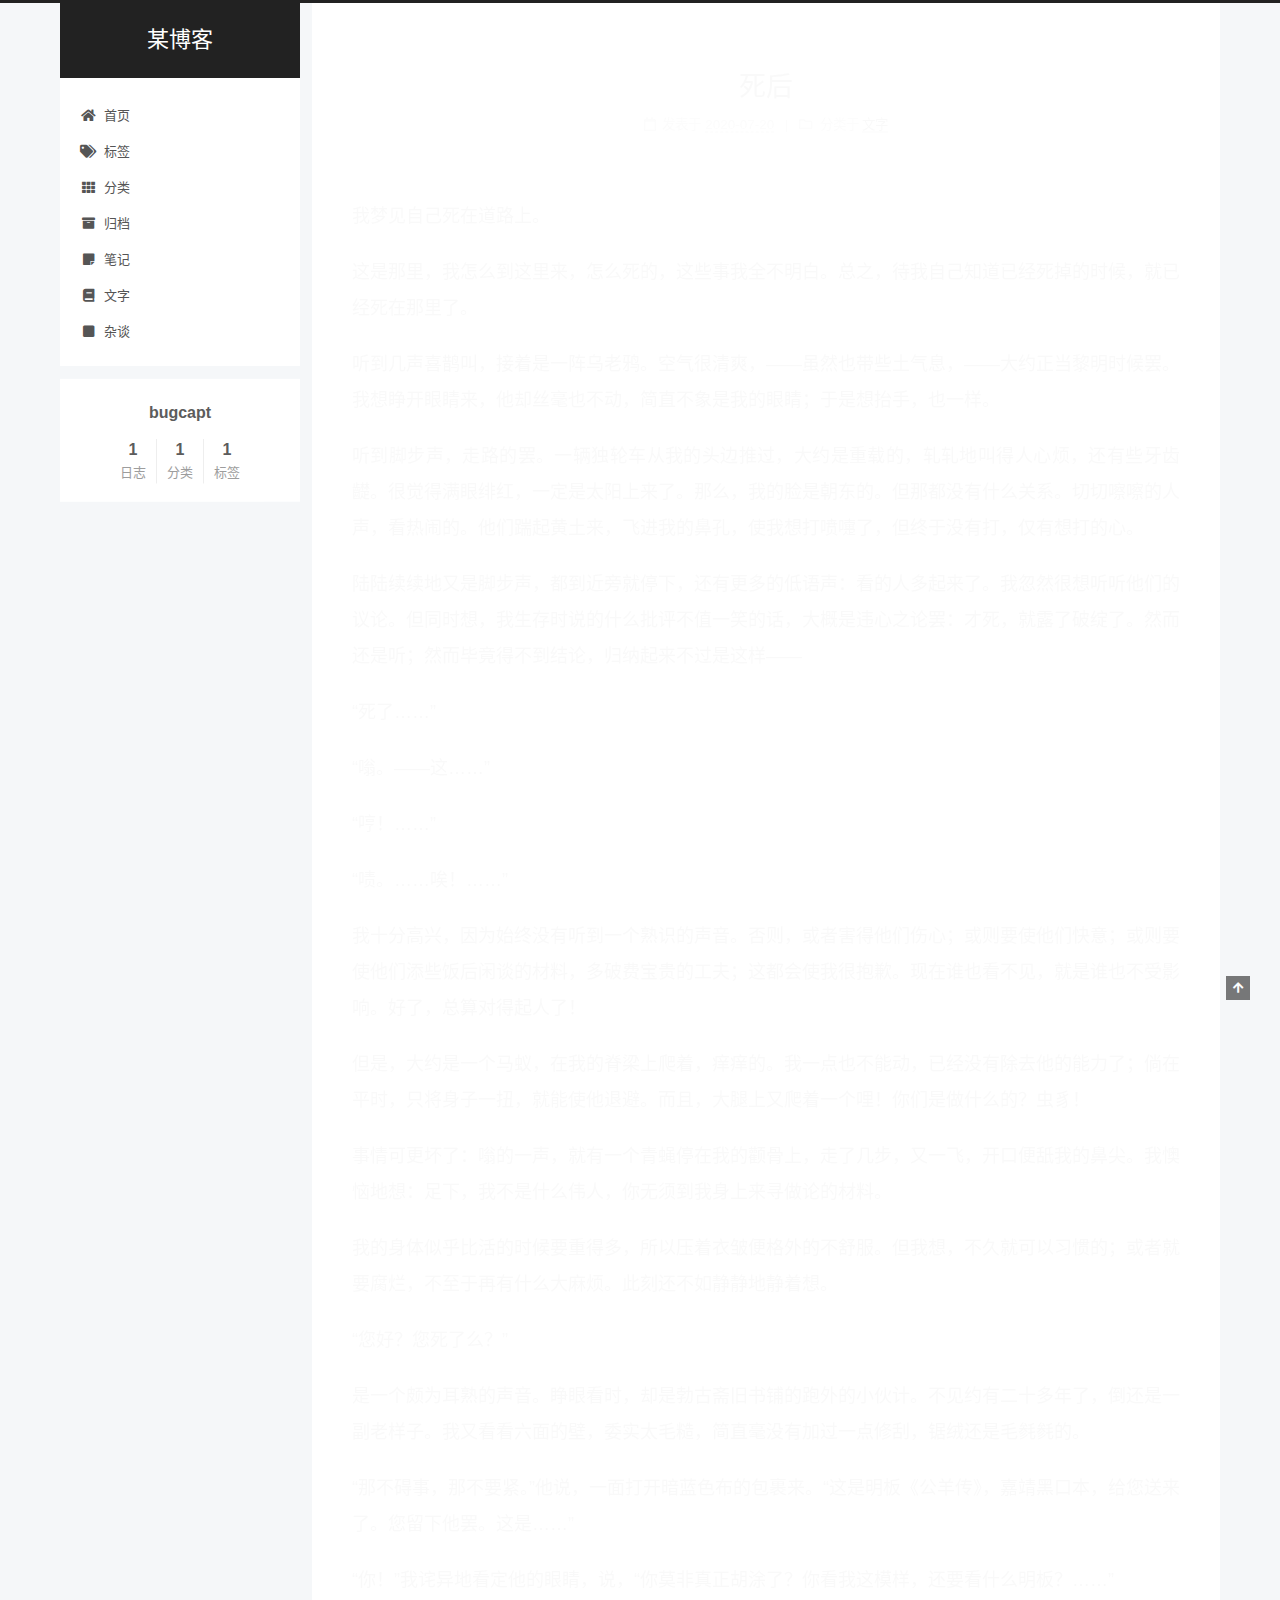
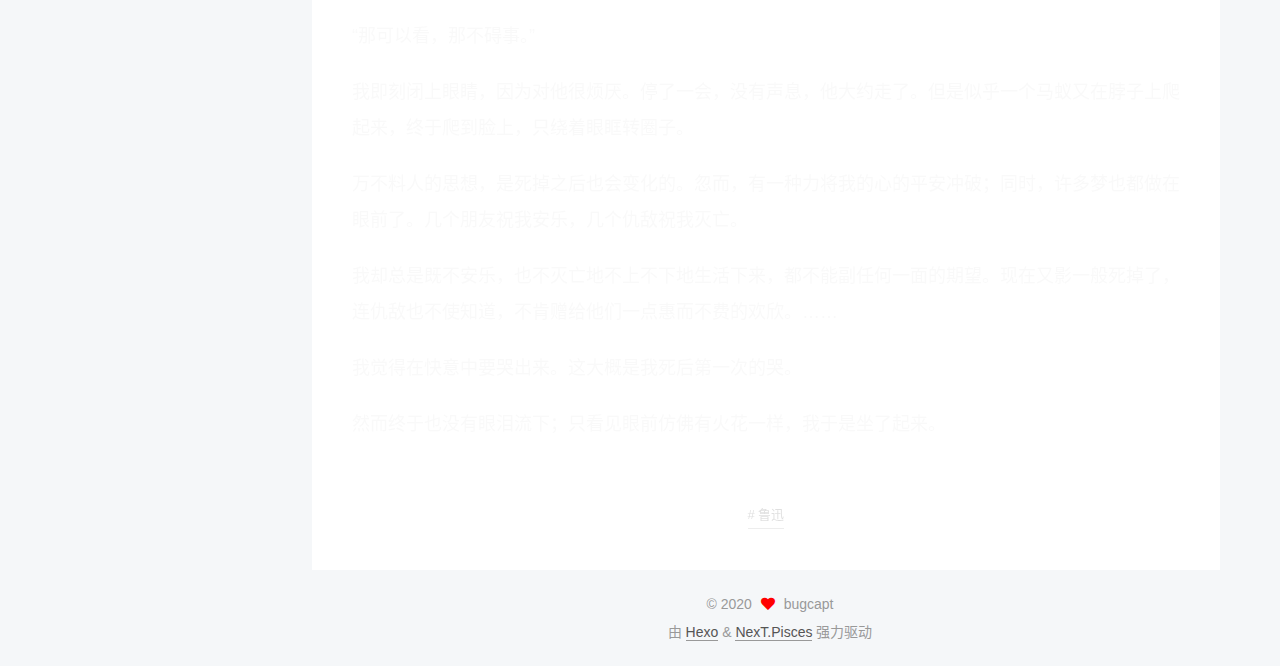
<file: 2020/07/20/死后/index.html>
<!DOCTYPE html>
<html lang="zh-CN">
<head>
  <meta charset="UTF-8">
<meta name="viewport" content="width=device-width, initial-scale=1, maximum-scale=2">
<meta name="theme-color" content="#222">
<meta name="generator" content="Hexo 4.2.1">
  <link rel="apple-touch-icon" sizes="180x180" href="/images/apple-touch-icon-next.png">
  <link rel="icon" type="image/png" sizes="32x32" href="/images/favicon-32x32-next.png">
  <link rel="icon" type="image/png" sizes="16x16" href="/images/favicon-16x16-next.png">
  <link rel="mask-icon" href="/images/logo.svg" color="#222">

<link rel="stylesheet" href="/css/main.css">


<link rel="stylesheet" href="/lib/font-awesome/css/all.min.css">

<script id="hexo-configurations">
    var NexT = window.NexT || {};
    var CONFIG = {"hostname":"bugcapt.github.io","root":"/","scheme":"Pisces","version":"7.8.0","exturl":false,"sidebar":{"position":"left","display":"post","padding":18,"offset":12,"onmobile":false},"copycode":{"enable":false,"show_result":false,"style":null},"back2top":{"enable":true,"sidebar":false,"scrollpercent":false},"bookmark":{"enable":false,"color":"#222","save":"auto"},"fancybox":false,"mediumzoom":false,"lazyload":false,"pangu":false,"comments":{"style":"tabs","active":null,"storage":true,"lazyload":false,"nav":null},"algolia":{"hits":{"per_page":10},"labels":{"input_placeholder":"Search for Posts","hits_empty":"We didn't find any results for the search: ${query}","hits_stats":"${hits} results found in ${time} ms"}},"localsearch":{"enable":false,"trigger":"auto","top_n_per_article":1,"unescape":false,"preload":false},"motion":{"enable":true,"async":false,"transition":{"post_block":"fadeIn","post_header":"slideDownIn","post_body":"slideDownIn","coll_header":"slideLeftIn","sidebar":"slideUpIn"}}};
  </script>

  <meta name="description" content="我梦见自己死在道路上。 这是那里，我怎么到这里来，怎么死的，这些事我全不明白。总之，待我自己知道已经死掉的时候，就已经死在那里了。 听到几声喜鹊叫，接着是一阵乌老鸦。空气很清爽，——虽然也带些土气息，——大约正当黎明时候罢。我想睁开眼睛来，他却丝毫也不动，简直不象是我的眼睛；于是想抬手，也一样。 听到脚步声，走路的罢。一辆独轮车从我的头边推过，大约是重载的，轧轧地叫得人心烦，还有些牙齿齼。很觉得满">
<meta property="og:type" content="article">
<meta property="og:title" content="死后">
<meta property="og:url" content="https://bugcapt.github.io/2020/07/20/%E6%AD%BB%E5%90%8E/index.html">
<meta property="og:site_name" content="某博客">
<meta property="og:description" content="我梦见自己死在道路上。 这是那里，我怎么到这里来，怎么死的，这些事我全不明白。总之，待我自己知道已经死掉的时候，就已经死在那里了。 听到几声喜鹊叫，接着是一阵乌老鸦。空气很清爽，——虽然也带些土气息，——大约正当黎明时候罢。我想睁开眼睛来，他却丝毫也不动，简直不象是我的眼睛；于是想抬手，也一样。 听到脚步声，走路的罢。一辆独轮车从我的头边推过，大约是重载的，轧轧地叫得人心烦，还有些牙齿齼。很觉得满">
<meta property="og:locale" content="zh_CN">
<meta property="article:published_time" content="2020-07-20T07:27:08.000Z">
<meta property="article:modified_time" content="2020-07-20T07:57:50.747Z">
<meta property="article:author" content="bugcapt">
<meta property="article:tag" content="鲁迅">
<meta name="twitter:card" content="summary">

<link rel="canonical" href="https://bugcapt.github.io/2020/07/20/%E6%AD%BB%E5%90%8E/">


<script id="page-configurations">
  // https://hexo.io/docs/variables.html
  CONFIG.page = {
    sidebar: "",
    isHome : false,
    isPost : true,
    lang   : 'zh-CN'
  };
</script>

  <title>死后 | 某博客</title>
  






  <noscript>
  <style>
  .use-motion .brand,
  .use-motion .menu-item,
  .sidebar-inner,
  .use-motion .post-block,
  .use-motion .pagination,
  .use-motion .comments,
  .use-motion .post-header,
  .use-motion .post-body,
  .use-motion .collection-header { opacity: initial; }

  .use-motion .site-title,
  .use-motion .site-subtitle {
    opacity: initial;
    top: initial;
  }

  .use-motion .logo-line-before i { left: initial; }
  .use-motion .logo-line-after i { right: initial; }
  </style>
</noscript>

</head>

<body itemscope itemtype="http://schema.org/WebPage">
  <div class="container use-motion">
    <div class="headband"></div>

    <header class="header" itemscope itemtype="http://schema.org/WPHeader">
      <div class="header-inner"><div class="site-brand-container">
  <div class="site-nav-toggle">
    <div class="toggle" aria-label="切换导航栏">
      <span class="toggle-line toggle-line-first"></span>
      <span class="toggle-line toggle-line-middle"></span>
      <span class="toggle-line toggle-line-last"></span>
    </div>
  </div>

  <div class="site-meta">

    <a href="/" class="brand" rel="start">
      <span class="logo-line-before"><i></i></span>
      <h1 class="site-title">某博客</h1>
      <span class="logo-line-after"><i></i></span>
    </a>
  </div>

  <div class="site-nav-right">
    <div class="toggle popup-trigger">
    </div>
  </div>
</div>




<nav class="site-nav">
  <ul id="menu" class="main-menu menu">
        <li class="menu-item menu-item-home">

    <a href="/" rel="section"><i class="fa fa-home fa-fw"></i>首页</a>

  </li>
        <li class="menu-item menu-item-tags">

    <a href="/tags/" rel="section"><i class="fa fa-tags fa-fw"></i>标签</a>

  </li>
        <li class="menu-item menu-item-categories">

    <a href="/categories/" rel="section"><i class="fa fa-th fa-fw"></i>分类</a>

  </li>
        <li class="menu-item menu-item-archives">

    <a href="/archives/" rel="section"><i class="fa fa-archive fa-fw"></i>归档</a>

  </li>
        <li class="menu-item menu-item-notes">

    <a href="/categories/%E7%AC%94%E8%AE%B0/" rel="section"><i class="fa fa-sticky-note fa-fw"></i>笔记</a>

  </li>
        <li class="menu-item menu-item-words">

    <a href="/categories/%E6%96%87%E5%AD%97/" rel="section"><i class="fa fa-book fa-fw"></i>文字</a>

  </li>
        <li class="menu-item menu-item-others">

    <a href="/categories/%E6%9D%82%E8%B0%88/" rel="section"><i class="fa fa-square fa-fw"></i>杂谈</a>

  </li>
  </ul>
</nav>




</div>
    </header>

    
  <div class="back-to-top">
    <i class="fa fa-arrow-up"></i>
    <span>0%</span>
  </div>


    <main class="main">
      <div class="main-inner">
        <div class="content-wrap">
          

          <div class="content post posts-expand">
            

    
  
  
  <article itemscope itemtype="http://schema.org/Article" class="post-block" lang="zh-CN">
    <link itemprop="mainEntityOfPage" href="https://bugcapt.github.io/2020/07/20/%E6%AD%BB%E5%90%8E/">

    <span hidden itemprop="author" itemscope itemtype="http://schema.org/Person">
      <meta itemprop="image" content="/images/avatar.gif">
      <meta itemprop="name" content="bugcapt">
      <meta itemprop="description" content="">
    </span>

    <span hidden itemprop="publisher" itemscope itemtype="http://schema.org/Organization">
      <meta itemprop="name" content="某博客">
    </span>
      <header class="post-header">
        <h1 class="post-title" itemprop="name headline">
          死后
        </h1>

        <div class="post-meta">
            <span class="post-meta-item">
              <span class="post-meta-item-icon">
                <i class="far fa-calendar"></i>
              </span>
              <span class="post-meta-item-text">发表于</span>
              

              <time title="创建时间：2020-07-20 15:27:08 / 修改时间：15:57:50" itemprop="dateCreated datePublished" datetime="2020-07-20T15:27:08+08:00">2020-07-20</time>
            </span>
            <span class="post-meta-item">
              <span class="post-meta-item-icon">
                <i class="far fa-folder"></i>
              </span>
              <span class="post-meta-item-text">分类于</span>
                <span itemprop="about" itemscope itemtype="http://schema.org/Thing">
                  <a href="/categories/%E6%96%87%E5%AD%97/" itemprop="url" rel="index"><span itemprop="name">文字</span></a>
                </span>
            </span>

          

        </div>
      </header>

    
    
    
    <div class="post-body" itemprop="articleBody">

      
        <p>我梦见自己死在道路上。</p>
<p>这是那里，我怎么到这里来，怎么死的，这些事我全不明白。总之，待我自己知道已经死掉的时候，就已经死在那里了。</p>
<p>听到几声喜鹊叫，接着是一阵乌老鸦。空气很清爽，——虽然也带些土气息，——大约正当黎明时候罢。我想睁开眼睛来，他却丝毫也不动，简直不象是我的眼睛；于是想抬手，也一样。</p>
<p>听到脚步声，走路的罢。一辆独轮车从我的头边推过，大约是重载的，轧轧地叫得人心烦，还有些牙齿齼。很觉得满眼绯红，一定是太阳上来了。那么，我的脸是朝东的。但那都没有什么关系。切切嚓嚓的人声，看热闹的。他们踹起黄土来，飞进我的鼻孔，使我想打喷嚏了，但终于没有打，仅有想打的心。</p>
<p>陆陆续续地又是脚步声，都到近旁就停下，还有更多的低语声：看的人多起来了。我忽然很想听听他们的议论。但同时想，我生存时说的什么批评不值一笑的话，大概是违心之论罢：才死，就露了破绽了。然而还是听；然而毕竟得不到结论，归纳起来不过是这样——</p>
<p>“死了……”</p>
<p>“嗡。——这……”</p>
<p>“哼！……”</p>
<p>“啧。……唉！……”</p>
<p>我十分高兴，因为始终没有听到一个熟识的声音。否则，或者害得他们伤心；或则要使他们快意；或则要使他们添些饭后闲谈的材料，多破费宝贵的工夫；这都会使我很抱歉。现在谁也看不见，就是谁也不受影响。好了，总算对得起人了！</p>
<p>但是，大约是一个马蚁，在我的脊梁上爬着，痒痒的。我一点也不能动，已经没有除去他的能力了；倘在平时，只将身子一扭，就能使他退避。而且，大腿上又爬着一个哩！你们是做什么的？虫豸！</p>
<p>事情可更坏了：嗡的一声，就有一个青蝇停在我的颧骨上，走了几步，又一飞，开口便舐我的鼻尖。我懊恼地想：足下，我不是什么伟人，你无须到我身上来寻做论的材料。</p>
<p>我的身体似乎比活的时候要重得多，所以压着衣皱便格外的不舒服。但我想，不久就可以习惯的；或者就要腐烂，不至于再有什么大麻烦。此刻还不如静静地静着想。</p>
<p>“您好？您死了么？”</p>
<p>是一个颇为耳熟的声音。睁眼看时，却是勃古斋旧书铺的跑外的小伙计。不见约有二十多年了，倒还是一副老样子。我又看看六面的壁，委实太毛糙，简直毫没有加过一点修刮，锯绒还是毛毵毵的。</p>
<p>“那不碍事，那不要紧。”他说，一面打开暗蓝色布的包裹来。“这是明板《公羊传》，嘉靖黑口本，给您送来了。您留下他罢。这是……”</p>
<p>“你！”我诧异地看定他的眼睛，说，“你莫非真正胡涂了？你看我这模样，还要看什么明板？……”</p>
<p>“那可以看，那不碍事。”</p>
<p>我即刻闭上眼睛，因为对他很烦厌。停了一会，没有声息，他大约走了。但是似乎一个马蚁又在脖子上爬起来，终于爬到脸上，只绕着眼眶转圈子。</p>
<p>万不料人的思想，是死掉之后也会变化的。忽而，有一种力将我的心的平安冲破；同时，许多梦也都做在眼前了。几个朋友祝我安乐，几个仇敌祝我灭亡。</p>
<p>我却总是既不安乐，也不灭亡地不上不下地生活下来，都不能副任何一面的期望。现在又影一般死掉了，连仇敌也不使知道，不肯赠给他们一点惠而不费的欢欣。……</p>
<p>我觉得在快意中要哭出来。这大概是我死后第一次的哭。</p>
<p>然而终于也没有眼泪流下；只看见眼前仿佛有火花一样，我于是坐了起来。</p>

    </div>

    
    
    

      <footer class="post-footer">
          <div class="post-tags">
              <a href="/tags/%E9%B2%81%E8%BF%85/" rel="tag"># 鲁迅</a>
          </div>

        


        
      </footer>
    
  </article>
  
  
  



          </div>
          

<script>
  window.addEventListener('tabs:register', () => {
    let { activeClass } = CONFIG.comments;
    if (CONFIG.comments.storage) {
      activeClass = localStorage.getItem('comments_active') || activeClass;
    }
    if (activeClass) {
      let activeTab = document.querySelector(`a[href="#comment-${activeClass}"]`);
      if (activeTab) {
        activeTab.click();
      }
    }
  });
  if (CONFIG.comments.storage) {
    window.addEventListener('tabs:click', event => {
      if (!event.target.matches('.tabs-comment .tab-content .tab-pane')) return;
      let commentClass = event.target.classList[1];
      localStorage.setItem('comments_active', commentClass);
    });
  }
</script>

        </div>
          
  
  <div class="toggle sidebar-toggle">
    <span class="toggle-line toggle-line-first"></span>
    <span class="toggle-line toggle-line-middle"></span>
    <span class="toggle-line toggle-line-last"></span>
  </div>

  <aside class="sidebar">
    <div class="sidebar-inner">

      <ul class="sidebar-nav motion-element">
        <li class="sidebar-nav-toc">
          文章目录
        </li>
        <li class="sidebar-nav-overview">
          站点概览
        </li>
      </ul>

      <!--noindex-->
      <div class="post-toc-wrap sidebar-panel">
      </div>
      <!--/noindex-->

      <div class="site-overview-wrap sidebar-panel">
        <div class="site-author motion-element" itemprop="author" itemscope itemtype="http://schema.org/Person">
  <p class="site-author-name" itemprop="name">bugcapt</p>
  <div class="site-description" itemprop="description"></div>
</div>
<div class="site-state-wrap motion-element">
  <nav class="site-state">
      <div class="site-state-item site-state-posts">
          <a href="/archives/">
        
          <span class="site-state-item-count">1</span>
          <span class="site-state-item-name">日志</span>
        </a>
      </div>
      <div class="site-state-item site-state-categories">
            <a href="/categories/">
          
        <span class="site-state-item-count">1</span>
        <span class="site-state-item-name">分类</span></a>
      </div>
      <div class="site-state-item site-state-tags">
            <a href="/tags/">
          
        <span class="site-state-item-count">1</span>
        <span class="site-state-item-name">标签</span></a>
      </div>
  </nav>
</div>



      </div>

    </div>
  </aside>
  <div id="sidebar-dimmer"></div>


      </div>
    </main>

    <footer class="footer">
      <div class="footer-inner">
        

        

<div class="copyright">
  
  &copy; 
  <span itemprop="copyrightYear">2020</span>
  <span class="with-love">
    <i class="fa fa-heart"></i>
  </span>
  <span class="author" itemprop="copyrightHolder">bugcapt</span>
</div>
  <div class="powered-by">由 <a href="https://hexo.io/" class="theme-link" rel="noopener" target="_blank">Hexo</a> & <a href="https://pisces.theme-next.org/" class="theme-link" rel="noopener" target="_blank">NexT.Pisces</a> 强力驱动
  </div>

        








      </div>
    </footer>
  </div>

  
  <script src="/lib/anime.min.js"></script>
  <script src="/lib/velocity/velocity.min.js"></script>
  <script src="/lib/velocity/velocity.ui.min.js"></script>

<script src="/js/utils.js"></script>

<script src="/js/motion.js"></script>


<script src="/js/schemes/pisces.js"></script>


<script src="/js/next-boot.js"></script>




  















  

  

</body>
</html>
</file>
<file: css/main.css>
:root {
  --body-bg-color: #f5f7f9;
  --content-bg-color: #fff;
  --card-bg-color: #f5f5f5;
  --text-color: #555;
  --blockquote-color: #666;
  --link-color: #555;
  --link-hover-color: #222;
  --brand-color: #fff;
  --brand-hover-color: #fff;
  --table-row-odd-bg-color: #f9f9f9;
  --table-row-hover-bg-color: #f5f5f5;
  --menu-item-bg-color: #f5f5f5;
  --btn-default-bg: #fff;
  --btn-default-color: #555;
  --btn-default-border-color: #555;
  --btn-default-hover-bg: #222;
  --btn-default-hover-color: #fff;
  --btn-default-hover-border-color: #222;
}
html {
  line-height: 1.15; /* 1 */
  -webkit-text-size-adjust: 100%; /* 2 */
}
body {
  margin: 0;
}
main {
  display: block;
}
h1 {
  font-size: 2em;
  margin: 0.67em 0;
}
hr {
  box-sizing: content-box; /* 1 */
  height: 0; /* 1 */
  overflow: visible; /* 2 */
}
pre {
  font-family: monospace, monospace; /* 1 */
  font-size: 1em; /* 2 */
}
a {
  background: transparent;
}
abbr[title] {
  border-bottom: none; /* 1 */
  text-decoration: underline; /* 2 */
  text-decoration: underline dotted; /* 2 */
}
b,
strong {
  font-weight: bolder;
}
code,
kbd,
samp {
  font-family: monospace, monospace; /* 1 */
  font-size: 1em; /* 2 */
}
small {
  font-size: 80%;
}
sub,
sup {
  font-size: 75%;
  line-height: 0;
  position: relative;
  vertical-align: baseline;
}
sub {
  bottom: -0.25em;
}
sup {
  top: -0.5em;
}
img {
  border-style: none;
}
button,
input,
optgroup,
select,
textarea {
  font-family: inherit; /* 1 */
  font-size: 100%; /* 1 */
  line-height: 1.15; /* 1 */
  margin: 0; /* 2 */
}
button,
input {
/* 1 */
  overflow: visible;
}
button,
select {
/* 1 */
  text-transform: none;
}
button,
[type='button'],
[type='reset'],
[type='submit'] {
  -webkit-appearance: button;
}
button::-moz-focus-inner,
[type='button']::-moz-focus-inner,
[type='reset']::-moz-focus-inner,
[type='submit']::-moz-focus-inner {
  border-style: none;
  padding: 0;
}
button:-moz-focusring,
[type='button']:-moz-focusring,
[type='reset']:-moz-focusring,
[type='submit']:-moz-focusring {
  outline: 1px dotted ButtonText;
}
fieldset {
  padding: 0.35em 0.75em 0.625em;
}
legend {
  box-sizing: border-box; /* 1 */
  color: inherit; /* 2 */
  display: table; /* 1 */
  max-width: 100%; /* 1 */
  padding: 0; /* 3 */
  white-space: normal; /* 1 */
}
progress {
  vertical-align: baseline;
}
textarea {
  overflow: auto;
}
[type='checkbox'],
[type='radio'] {
  box-sizing: border-box; /* 1 */
  padding: 0; /* 2 */
}
[type='number']::-webkit-inner-spin-button,
[type='number']::-webkit-outer-spin-button {
  height: auto;
}
[type='search'] {
  outline-offset: -2px; /* 2 */
  -webkit-appearance: textfield; /* 1 */
}
[type='search']::-webkit-search-decoration {
  -webkit-appearance: none;
}
::-webkit-file-upload-button {
  font: inherit; /* 2 */
  -webkit-appearance: button; /* 1 */
}
details {
  display: block;
}
summary {
  display: list-item;
}
template {
  display: none;
}
[hidden] {
  display: none;
}
::selection {
  background: #262a30;
  color: #eee;
}
html,
body {
  height: 100%;
}
body {
  background: var(--body-bg-color);
  color: var(--text-color);
  font-family: 'Lato', "PingFang SC", "Microsoft YaHei", sans-serif;
  font-size: 1em;
  line-height: 2;
}
@media (max-width: 991px) {
  body {
    padding-left: 0 !important;
    padding-right: 0 !important;
  }
}
h1,
h2,
h3,
h4,
h5,
h6 {
  font-family: 'Lato', "PingFang SC", "Microsoft YaHei", sans-serif;
  font-weight: bold;
  line-height: 1.5;
  margin: 20px 0 15px;
}
h1 {
  font-size: 1.5em;
}
h2 {
  font-size: 1.375em;
}
h3 {
  font-size: 1.25em;
}
h4 {
  font-size: 1.125em;
}
h5 {
  font-size: 1em;
}
h6 {
  font-size: 0.875em;
}
p {
  margin: 0 0 20px 0;
}
a,
span.exturl {
  border-bottom: 1px solid #999;
  color: var(--link-color);
  outline: 0;
  text-decoration: none;
  overflow-wrap: break-word;
  word-wrap: break-word;
  cursor: pointer;
}
a:hover,
span.exturl:hover {
  border-bottom-color: var(--link-hover-color);
  color: var(--link-hover-color);
}
iframe,
img,
video {
  display: block;
  margin-left: auto;
  margin-right: auto;
  max-width: 100%;
}
hr {
  background-image: repeating-linear-gradient(-45deg, #ddd, #ddd 4px, transparent 4px, transparent 8px);
  border: 0;
  height: 3px;
  margin: 40px 0;
}
blockquote {
  border-left: 4px solid #ddd;
  color: var(--blockquote-color);
  margin: 0;
  padding: 0 15px;
}
blockquote cite::before {
  content: '-';
  padding: 0 5px;
}
dt {
  font-weight: bold;
}
dd {
  margin: 0;
  padding: 0;
}
kbd {
  background-color: #f5f5f5;
  background-image: linear-gradient(#eee, #fff, #eee);
  border: 1px solid #ccc;
  border-radius: 0.2em;
  box-shadow: 0.1em 0.1em 0.2em rgba(0,0,0,0.1);
  color: #555;
  font-family: inherit;
  padding: 0.1em 0.3em;
  white-space: nowrap;
}
.table-container {
  overflow: auto;
}
table {
  border-collapse: collapse;
  border-spacing: 0;
  font-size: 0.875em;
  margin: 0 0 20px 0;
  width: 100%;
}
tbody tr:nth-of-type(odd) {
  background: var(--table-row-odd-bg-color);
}
tbody tr:hover {
  background: var(--table-row-hover-bg-color);
}
caption,
th,
td {
  font-weight: normal;
  padding: 8px;
  vertical-align: middle;
}
th,
td {
  border: 1px solid #ddd;
  border-bottom: 3px solid #ddd;
}
th {
  font-weight: 700;
  padding-bottom: 10px;
}
td {
  border-bottom-width: 1px;
}
.btn {
  background: var(--btn-default-bg);
  border: 2px solid var(--btn-default-border-color);
  border-radius: 2px;
  color: var(--btn-default-color);
  display: inline-block;
  font-size: 0.875em;
  line-height: 2;
  padding: 0 20px;
  text-decoration: none;
  transition-property: background-color;
  transition-delay: 0s;
  transition-duration: 0.2s;
  transition-timing-function: ease-in-out;
}
.btn:hover {
  background: var(--btn-default-hover-bg);
  border-color: var(--btn-default-hover-border-color);
  color: var(--btn-default-hover-color);
}
.btn + .btn {
  margin: 0 0 8px 8px;
}
.btn .fa-fw {
  text-align: left;
  width: 1.285714285714286em;
}
.toggle {
  line-height: 0;
}
.toggle .toggle-line {
  background: #fff;
  display: inline-block;
  height: 2px;
  left: 0;
  position: relative;
  top: 0;
  transition: all 0.4s;
  vertical-align: top;
  width: 100%;
}
.toggle .toggle-line:not(:first-child) {
  margin-top: 3px;
}
.toggle.toggle-arrow .toggle-line-first {
  left: 50%;
  top: 2px;
  transform: rotate(45deg);
  width: 50%;
}
.toggle.toggle-arrow .toggle-line-middle {
  left: 2px;
  width: 90%;
}
.toggle.toggle-arrow .toggle-line-last {
  left: 50%;
  top: -2px;
  transform: rotate(-45deg);
  width: 50%;
}
.toggle.toggle-close .toggle-line-first {
  transform: rotate(-45deg);
  top: 5px;
}
.toggle.toggle-close .toggle-line-middle {
  opacity: 0;
}
.toggle.toggle-close .toggle-line-last {
  transform: rotate(45deg);
  top: -5px;
}
.highlight,
pre {
  background: #f7f7f7;
  color: #4d4d4c;
  line-height: 1.6;
  margin: 0 auto 20px;
}
pre,
code {
  font-family: consolas, Menlo, monospace, "PingFang SC", "Microsoft YaHei";
}
code {
  background: #eee;
  border-radius: 3px;
  color: #555;
  padding: 2px 4px;
  overflow-wrap: break-word;
  word-wrap: break-word;
}
.highlight *::selection {
  background: #d6d6d6;
}
.highlight pre {
  border: 0;
  margin: 0;
  padding: 10px 0;
}
.highlight table {
  border: 0;
  margin: 0;
  width: auto;
}
.highlight td {
  border: 0;
  padding: 0;
}
.highlight figcaption {
  background: #eff2f3;
  color: #4d4d4c;
  display: flex;
  font-size: 0.875em;
  justify-content: space-between;
  line-height: 1.2;
  padding: 0.5em;
}
.highlight figcaption a {
  color: #4d4d4c;
}
.highlight figcaption a:hover {
  border-bottom-color: #4d4d4c;
}
.highlight .gutter {
  -moz-user-select: none;
  -ms-user-select: none;
  -webkit-user-select: none;
  user-select: none;
}
.highlight .gutter pre {
  background: #eff2f3;
  color: #869194;
  padding-left: 10px;
  padding-right: 10px;
  text-align: right;
}
.highlight .code pre {
  background: #f7f7f7;
  padding-left: 10px;
  width: 100%;
}
.gist table {
  width: auto;
}
.gist table td {
  border: 0;
}
pre {
  overflow: auto;
  padding: 10px;
}
pre code {
  background: none;
  color: #4d4d4c;
  font-size: 0.875em;
  padding: 0;
  text-shadow: none;
}
pre .deletion {
  background: #fdd;
}
pre .addition {
  background: #dfd;
}
pre .meta {
  color: #eab700;
  -moz-user-select: none;
  -ms-user-select: none;
  -webkit-user-select: none;
  user-select: none;
}
pre .comment {
  color: #8e908c;
}
pre .variable,
pre .attribute,
pre .tag,
pre .name,
pre .regexp,
pre .ruby .constant,
pre .xml .tag .title,
pre .xml .pi,
pre .xml .doctype,
pre .html .doctype,
pre .css .id,
pre .css .class,
pre .css .pseudo {
  color: #c82829;
}
pre .number,
pre .preprocessor,
pre .built_in,
pre .builtin-name,
pre .literal,
pre .params,
pre .constant,
pre .command {
  color: #f5871f;
}
pre .ruby .class .title,
pre .css .rules .attribute,
pre .string,
pre .symbol,
pre .value,
pre .inheritance,
pre .header,
pre .ruby .symbol,
pre .xml .cdata,
pre .special,
pre .formula {
  color: #718c00;
}
pre .title,
pre .css .hexcolor {
  color: #3e999f;
}
pre .function,
pre .python .decorator,
pre .python .title,
pre .ruby .function .title,
pre .ruby .title .keyword,
pre .perl .sub,
pre .javascript .title,
pre .coffeescript .title {
  color: #4271ae;
}
pre .keyword,
pre .javascript .function {
  color: #8959a8;
}
.blockquote-center {
  border-left: none;
  margin: 40px 0;
  padding: 0;
  position: relative;
  text-align: center;
}
.blockquote-center .fa {
  display: block;
  opacity: 0.6;
  position: absolute;
  width: 100%;
}
.blockquote-center .fa-quote-left {
  border-top: 1px solid #ccc;
  text-align: left;
  top: -20px;
}
.blockquote-center .fa-quote-right {
  border-bottom: 1px solid #ccc;
  text-align: right;
  bottom: -20px;
}
.blockquote-center p,
.blockquote-center div {
  text-align: center;
}
.post-body .group-picture img {
  margin: 0 auto;
  padding: 0 3px;
}
.group-picture-row {
  margin-bottom: 6px;
  overflow: hidden;
}
.group-picture-column {
  float: left;
  margin-bottom: 10px;
}
.post-body .label {
  color: #555;
  display: inline;
  padding: 0 2px;
}
.post-body .label.default {
  background: #f0f0f0;
}
.post-body .label.primary {
  background: #efe6f7;
}
.post-body .label.info {
  background: #e5f2f8;
}
.post-body .label.success {
  background: #e7f4e9;
}
.post-body .label.warning {
  background: #fcf6e1;
}
.post-body .label.danger {
  background: #fae8eb;
}
.post-body .tabs {
  margin-bottom: 20px;
}
.post-body .tabs,
.tabs-comment {
  display: block;
  padding-top: 10px;
  position: relative;
}
.post-body .tabs ul.nav-tabs,
.tabs-comment ul.nav-tabs {
  display: flex;
  flex-wrap: wrap;
  margin: 0;
  margin-bottom: -1px;
  padding: 0;
}
@media (max-width: 413px) {
  .post-body .tabs ul.nav-tabs,
  .tabs-comment ul.nav-tabs {
    display: block;
    margin-bottom: 5px;
  }
}
.post-body .tabs ul.nav-tabs li.tab,
.tabs-comment ul.nav-tabs li.tab {
  border-bottom: 1px solid #ddd;
  border-left: 1px solid transparent;
  border-right: 1px solid transparent;
  border-top: 3px solid transparent;
  flex-grow: 1;
  list-style-type: none;
  border-radius: 0 0 0 0;
}
@media (max-width: 413px) {
  .post-body .tabs ul.nav-tabs li.tab,
  .tabs-comment ul.nav-tabs li.tab {
    border-bottom: 1px solid transparent;
    border-left: 3px solid transparent;
    border-right: 1px solid transparent;
    border-top: 1px solid transparent;
  }
}
@media (max-width: 413px) {
  .post-body .tabs ul.nav-tabs li.tab,
  .tabs-comment ul.nav-tabs li.tab {
    border-radius: 0;
  }
}
.post-body .tabs ul.nav-tabs li.tab a,
.tabs-comment ul.nav-tabs li.tab a {
  border-bottom: initial;
  display: block;
  line-height: 1.8;
  outline: 0;
  padding: 0.25em 0.75em;
  text-align: center;
  transition-delay: 0s;
  transition-duration: 0.2s;
  transition-timing-function: ease-out;
}
.post-body .tabs ul.nav-tabs li.tab a i,
.tabs-comment ul.nav-tabs li.tab a i {
  width: 1.285714285714286em;
}
.post-body .tabs ul.nav-tabs li.tab.active,
.tabs-comment ul.nav-tabs li.tab.active {
  border-bottom: 1px solid transparent;
  border-left: 1px solid #ddd;
  border-right: 1px solid #ddd;
  border-top: 3px solid #fc6423;
}
@media (max-width: 413px) {
  .post-body .tabs ul.nav-tabs li.tab.active,
  .tabs-comment ul.nav-tabs li.tab.active {
    border-bottom: 1px solid #ddd;
    border-left: 3px solid #fc6423;
    border-right: 1px solid #ddd;
    border-top: 1px solid #ddd;
  }
}
.post-body .tabs ul.nav-tabs li.tab.active a,
.tabs-comment ul.nav-tabs li.tab.active a {
  color: var(--link-color);
  cursor: default;
}
.post-body .tabs .tab-content .tab-pane,
.tabs-comment .tab-content .tab-pane {
  border: 1px solid #ddd;
  border-top: 0;
  padding: 20px 20px 0 20px;
  border-radius: 0;
}
.post-body .tabs .tab-content .tab-pane:not(.active),
.tabs-comment .tab-content .tab-pane:not(.active) {
  display: none;
}
.post-body .tabs .tab-content .tab-pane.active,
.tabs-comment .tab-content .tab-pane.active {
  display: block;
}
.post-body .tabs .tab-content .tab-pane.active:nth-of-type(1),
.tabs-comment .tab-content .tab-pane.active:nth-of-type(1) {
  border-radius: 0 0 0 0;
}
@media (max-width: 413px) {
  .post-body .tabs .tab-content .tab-pane.active:nth-of-type(1),
  .tabs-comment .tab-content .tab-pane.active:nth-of-type(1) {
    border-radius: 0;
  }
}
.post-body .note {
  border-radius: 3px;
  margin-bottom: 20px;
  padding: 1em;
  position: relative;
  border: 1px solid #eee;
  border-left-width: 5px;
}
.post-body .note h2,
.post-body .note h3,
.post-body .note h4,
.post-body .note h5,
.post-body .note h6 {
  margin-top: 0;
  border-bottom: initial;
  margin-bottom: 0;
  padding-top: 0;
}
.post-body .note p:first-child,
.post-body .note ul:first-child,
.post-body .note ol:first-child,
.post-body .note table:first-child,
.post-body .note pre:first-child,
.post-body .note blockquote:first-child,
.post-body .note img:first-child {
  margin-top: 0;
}
.post-body .note p:last-child,
.post-body .note ul:last-child,
.post-body .note ol:last-child,
.post-body .note table:last-child,
.post-body .note pre:last-child,
.post-body .note blockquote:last-child,
.post-body .note img:last-child {
  margin-bottom: 0;
}
.post-body .note.default {
  border-left-color: #777;
}
.post-body .note.default h2,
.post-body .note.default h3,
.post-body .note.default h4,
.post-body .note.default h5,
.post-body .note.default h6 {
  color: #777;
}
.post-body .note.primary {
  border-left-color: #6f42c1;
}
.post-body .note.primary h2,
.post-body .note.primary h3,
.post-body .note.primary h4,
.post-body .note.primary h5,
.post-body .note.primary h6 {
  color: #6f42c1;
}
.post-body .note.info {
  border-left-color: #428bca;
}
.post-body .note.info h2,
.post-body .note.info h3,
.post-body .note.info h4,
.post-body .note.info h5,
.post-body .note.info h6 {
  color: #428bca;
}
.post-body .note.success {
  border-left-color: #5cb85c;
}
.post-body .note.success h2,
.post-body .note.success h3,
.post-body .note.success h4,
.post-body .note.success h5,
.post-body .note.success h6 {
  color: #5cb85c;
}
.post-body .note.warning {
  border-left-color: #f0ad4e;
}
.post-body .note.warning h2,
.post-body .note.warning h3,
.post-body .note.warning h4,
.post-body .note.warning h5,
.post-body .note.warning h6 {
  color: #f0ad4e;
}
.post-body .note.danger {
  border-left-color: #d9534f;
}
.post-body .note.danger h2,
.post-body .note.danger h3,
.post-body .note.danger h4,
.post-body .note.danger h5,
.post-body .note.danger h6 {
  color: #d9534f;
}
.pagination .prev,
.pagination .next,
.pagination .page-number,
.pagination .space {
  display: inline-block;
  margin: 0 10px;
  padding: 0 11px;
  position: relative;
  top: -1px;
}
@media (max-width: 767px) {
  .pagination .prev,
  .pagination .next,
  .pagination .page-number,
  .pagination .space {
    margin: 0 5px;
  }
}
.pagination {
  border-top: 1px solid #eee;
  margin: 120px 0 0;
  text-align: center;
}
.pagination .prev,
.pagination .next,
.pagination .page-number {
  border-bottom: 0;
  border-top: 1px solid #eee;
  transition-property: border-color;
  transition-delay: 0s;
  transition-duration: 0.2s;
  transition-timing-function: ease-in-out;
}
.pagination .prev:hover,
.pagination .next:hover,
.pagination .page-number:hover {
  border-top-color: #222;
}
.pagination .space {
  margin: 0;
  padding: 0;
}
.pagination .prev {
  margin-left: 0;
}
.pagination .next {
  margin-right: 0;
}
.pagination .page-number.current {
  background: #ccc;
  border-top-color: #ccc;
  color: #fff;
}
@media (max-width: 767px) {
  .pagination {
    border-top: none;
  }
  .pagination .prev,
  .pagination .next,
  .pagination .page-number {
    border-bottom: 1px solid #eee;
    border-top: 0;
    margin-bottom: 10px;
    padding: 0 10px;
  }
  .pagination .prev:hover,
  .pagination .next:hover,
  .pagination .page-number:hover {
    border-bottom-color: #222;
  }
}
.comments {
  margin-top: 60px;
  overflow: hidden;
}
.comment-button-group {
  display: flex;
  flex-wrap: wrap-reverse;
  justify-content: center;
  margin: 1em 0;
}
.comment-button-group .comment-button {
  margin: 0.1em 0.2em;
}
.comment-button-group .comment-button.active {
  background: var(--btn-default-hover-bg);
  border-color: var(--btn-default-hover-border-color);
  color: var(--btn-default-hover-color);
}
.comment-position {
  display: none;
}
.comment-position.active {
  display: block;
}
.tabs-comment {
  background: var(--content-bg-color);
  margin-top: 4em;
  padding-top: 0;
}
.tabs-comment .comments {
  border: 0;
  box-shadow: none;
  margin-top: 0;
  padding-top: 0;
}
.container {
  min-height: 100%;
  position: relative;
}
.main-inner {
  margin: 0 auto;
  width: calc(100% - 20px);
}
@media (min-width: 1200px) {
  .main-inner {
    width: 1160px;
  }
}
@media (min-width: 1600px) {
  .main-inner {
    width: 73%;
  }
}
@media (max-width: 767px) {
  .content-wrap {
    padding: 0 20px;
  }
}
.header {
  background: transparent;
}
.header-inner {
  margin: 0 auto;
  width: calc(100% - 20px);
}
@media (min-width: 1200px) {
  .header-inner {
    width: 1160px;
  }
}
@media (min-width: 1600px) {
  .header-inner {
    width: 73%;
  }
}
.site-brand-container {
  display: flex;
  flex-shrink: 0;
  padding: 0 10px;
}
.headband {
  background: #222;
  height: 3px;
}
.site-meta {
  flex-grow: 1;
  text-align: center;
}
@media (max-width: 767px) {
  .site-meta {
    text-align: center;
  }
}
.brand {
  border-bottom: none;
  color: var(--brand-color);
  display: inline-block;
  line-height: 1.375em;
  padding: 0 40px;
  position: relative;
}
.brand:hover {
  color: var(--brand-hover-color);
}
.site-title {
  font-family: 'Lato', "PingFang SC", "Microsoft YaHei", sans-serif;
  font-size: 1.375em;
  font-weight: normal;
  margin: 0;
}
.site-subtitle {
  color: #ddd;
  font-size: 0.8125em;
  margin: 10px 0;
}
.use-motion .brand {
  opacity: 0;
}
.use-motion .site-title,
.use-motion .site-subtitle,
.use-motion .custom-logo-image {
  opacity: 0;
  position: relative;
  top: -10px;
}
.site-nav-toggle,
.site-nav-right {
  display: none;
}
@media (max-width: 767px) {
  .site-nav-toggle,
  .site-nav-right {
    display: flex;
    flex-direction: column;
    justify-content: center;
  }
}
.site-nav-toggle .toggle,
.site-nav-right .toggle {
  color: var(--text-color);
  padding: 10px;
  width: 22px;
}
.site-nav-toggle .toggle .toggle-line,
.site-nav-right .toggle .toggle-line {
  background: var(--text-color);
  border-radius: 1px;
}
.site-nav {
  display: block;
}
@media (max-width: 767px) {
  .site-nav {
    clear: both;
    display: none;
  }
}
.site-nav.site-nav-on {
  display: block;
}
.menu {
  margin-top: 20px;
  padding-left: 0;
  text-align: center;
}
.menu-item {
  display: inline-block;
  list-style: none;
  margin: 0 10px;
}
@media (max-width: 767px) {
  .menu-item {
    display: block;
    margin-top: 10px;
  }
  .menu-item.menu-item-search {
    display: none;
  }
}
.menu-item a,
.menu-item span.exturl {
  border-bottom: 0;
  display: block;
  font-size: 0.8125em;
  transition-property: border-color;
  transition-delay: 0s;
  transition-duration: 0.2s;
  transition-timing-function: ease-in-out;
}
@media (hover: none) {
  .menu-item a:hover,
  .menu-item span.exturl:hover {
    border-bottom-color: transparent !important;
  }
}
.menu-item .fa,
.menu-item .fab,
.menu-item .far,
.menu-item .fas {
  margin-right: 8px;
}
.menu-item .badge {
  display: inline-block;
  font-weight: bold;
  line-height: 1;
  margin-left: 0.35em;
  margin-top: 0.35em;
  text-align: center;
  white-space: nowrap;
}
@media (max-width: 767px) {
  .menu-item .badge {
    float: right;
    margin-left: 0;
  }
}
.menu-item-active a,
.menu .menu-item a:hover,
.menu .menu-item span.exturl:hover {
  background: var(--menu-item-bg-color);
}
.use-motion .menu-item {
  opacity: 0;
}
.sidebar {
  background: #222;
  bottom: 0;
  box-shadow: inset 0 2px 6px #000;
  position: fixed;
  top: 0;
}
@media (max-width: 991px) {
  .sidebar {
    display: none;
  }
}
.sidebar-inner {
  color: #999;
  padding: 18px 10px;
  text-align: center;
}
.cc-license {
  margin-top: 10px;
  text-align: center;
}
.cc-license .cc-opacity {
  border-bottom: none;
  opacity: 0.7;
}
.cc-license .cc-opacity:hover {
  opacity: 0.9;
}
.cc-license img {
  display: inline-block;
}
.site-author-image {
  border: 1px solid #eee;
  display: block;
  margin: 0 auto;
  max-width: 120px;
  padding: 2px;
}
.site-author-name {
  color: var(--text-color);
  font-weight: 600;
  margin: 0;
  text-align: center;
}
.site-description {
  color: #999;
  font-size: 0.8125em;
  margin-top: 0;
  text-align: center;
}
.links-of-author {
  margin-top: 15px;
}
.links-of-author a,
.links-of-author span.exturl {
  border-bottom-color: #555;
  display: inline-block;
  font-size: 0.8125em;
  margin-bottom: 10px;
  margin-right: 10px;
  vertical-align: middle;
}
.links-of-author a::before,
.links-of-author span.exturl::before {
  background: #37ff13;
  border-radius: 50%;
  content: ' ';
  display: inline-block;
  height: 4px;
  margin-right: 3px;
  vertical-align: middle;
  width: 4px;
}
.sidebar-button {
  margin-top: 15px;
}
.sidebar-button a {
  border: 1px solid #fc6423;
  border-radius: 4px;
  color: #fc6423;
  display: inline-block;
  padding: 0 15px;
}
.sidebar-button a .fa,
.sidebar-button a .fab,
.sidebar-button a .far,
.sidebar-button a .fas {
  margin-right: 5px;
}
.sidebar-button a:hover {
  background: #fc6423;
  border: 1px solid #fc6423;
  color: #fff;
}
.sidebar-button a:hover .fa,
.sidebar-button a:hover .fab,
.sidebar-button a:hover .far,
.sidebar-button a:hover .fas {
  color: #fff;
}
.links-of-blogroll {
  font-size: 0.8125em;
  margin-top: 10px;
}
.links-of-blogroll-title {
  font-size: 0.875em;
  font-weight: 600;
  margin-top: 0;
}
.links-of-blogroll-list {
  list-style: none;
  margin: 0;
  padding: 0;
}
#sidebar-dimmer {
  display: none;
}
@media (max-width: 767px) {
  #sidebar-dimmer {
    background: #000;
    display: block;
    height: 100%;
    left: 100%;
    opacity: 0;
    position: fixed;
    top: 0;
    width: 100%;
    z-index: 1100;
  }
  .sidebar-active + #sidebar-dimmer {
    opacity: 0.7;
    transform: translateX(-100%);
    transition: opacity 0.5s;
  }
}
.sidebar-nav {
  margin: 0;
  padding-bottom: 20px;
  padding-left: 0;
}
.sidebar-nav li {
  border-bottom: 1px solid transparent;
  color: var(--text-color);
  cursor: pointer;
  display: inline-block;
  font-size: 0.875em;
}
.sidebar-nav li.sidebar-nav-overview {
  margin-left: 10px;
}
.sidebar-nav li:hover {
  color: #fc6423;
}
.sidebar-nav .sidebar-nav-active {
  border-bottom-color: #fc6423;
  color: #fc6423;
}
.sidebar-nav .sidebar-nav-active:hover {
  color: #fc6423;
}
.sidebar-panel {
  display: none;
  overflow-x: hidden;
  overflow-y: auto;
}
.sidebar-panel-active {
  display: block;
}
.sidebar-toggle {
  background: #222;
  bottom: 45px;
  cursor: pointer;
  height: 14px;
  left: 30px;
  padding: 5px;
  position: fixed;
  width: 14px;
  z-index: 1300;
}
@media (max-width: 991px) {
  .sidebar-toggle {
    left: 20px;
    opacity: 0.8;
    display: none;
  }
}
.sidebar-toggle:hover .toggle-line {
  background: #fc6423;
}
.post-toc {
  font-size: 0.875em;
}
.post-toc ol {
  list-style: none;
  margin: 0;
  padding: 0 2px 5px 10px;
  text-align: left;
}
.post-toc ol > ol {
  padding-left: 0;
}
.post-toc ol a {
  transition-property: all;
  transition-delay: 0s;
  transition-duration: 0.2s;
  transition-timing-function: ease-in-out;
}
.post-toc .nav-item {
  line-height: 1.8;
  overflow: hidden;
  text-overflow: ellipsis;
  white-space: nowrap;
}
.post-toc .nav .nav-child {
  display: none;
}
.post-toc .nav .active > .nav-child {
  display: block;
}
.post-toc .nav .active-current > .nav-child {
  display: block;
}
.post-toc .nav .active-current > .nav-child > .nav-item {
  display: block;
}
.post-toc .nav .active > a {
  border-bottom-color: #fc6423;
  color: #fc6423;
}
.post-toc .nav .active-current > a {
  color: #fc6423;
}
.post-toc .nav .active-current > a:hover {
  color: #fc6423;
}
.site-state {
  display: flex;
  justify-content: center;
  line-height: 1.4;
  margin-top: 10px;
  overflow: hidden;
  text-align: center;
  white-space: nowrap;
}
.site-state-item {
  padding: 0 15px;
}
.site-state-item:not(:first-child) {
  border-left: 1px solid #eee;
}
.site-state-item a {
  border-bottom: none;
}
.site-state-item-count {
  display: block;
  font-size: 1em;
  font-weight: 600;
  text-align: center;
}
.site-state-item-name {
  color: #999;
  font-size: 0.8125em;
}
.footer {
  color: #999;
  font-size: 0.875em;
  padding: 20px 0;
}
.footer.footer-fixed {
  bottom: 0;
  left: 0;
  position: absolute;
  right: 0;
}
.footer-inner {
  box-sizing: border-box;
  margin: 0 auto;
  text-align: center;
  width: calc(100% - 20px);
}
@media (min-width: 1200px) {
  .footer-inner {
    width: 1160px;
  }
}
@media (min-width: 1600px) {
  .footer-inner {
    width: 73%;
  }
}
.languages {
  display: inline-block;
  font-size: 1.125em;
  position: relative;
}
.languages .lang-select-label span {
  margin: 0 0.5em;
}
.languages .lang-select {
  height: 100%;
  left: 0;
  opacity: 0;
  position: absolute;
  top: 0;
  width: 100%;
}
.with-love {
  color: #ff0000;
  display: inline-block;
  margin: 0 5px;
}
.powered-by,
.theme-info {
  display: inline-block;
}
@-moz-keyframes iconAnimate {
  0%, 100% {
    transform: scale(1);
  }
  10%, 30% {
    transform: scale(0.9);
  }
  20%, 40%, 60%, 80% {
    transform: scale(1.1);
  }
  50%, 70% {
    transform: scale(1.1);
  }
}
@-webkit-keyframes iconAnimate {
  0%, 100% {
    transform: scale(1);
  }
  10%, 30% {
    transform: scale(0.9);
  }
  20%, 40%, 60%, 80% {
    transform: scale(1.1);
  }
  50%, 70% {
    transform: scale(1.1);
  }
}
@-o-keyframes iconAnimate {
  0%, 100% {
    transform: scale(1);
  }
  10%, 30% {
    transform: scale(0.9);
  }
  20%, 40%, 60%, 80% {
    transform: scale(1.1);
  }
  50%, 70% {
    transform: scale(1.1);
  }
}
@keyframes iconAnimate {
  0%, 100% {
    transform: scale(1);
  }
  10%, 30% {
    transform: scale(0.9);
  }
  20%, 40%, 60%, 80% {
    transform: scale(1.1);
  }
  50%, 70% {
    transform: scale(1.1);
  }
}
.back-to-top {
  font-size: 12px;
  text-align: center;
  transition-delay: 0s;
  transition-duration: 0.2s;
  transition-timing-function: ease-in-out;
}
.back-to-top {
  background: #222;
  bottom: -100px;
  box-sizing: border-box;
  color: #fff;
  cursor: pointer;
  left: 30px;
  opacity: 0.6;
  padding: 0 6px;
  position: fixed;
  transition-property: bottom;
  z-index: 1300;
  width: 24px;
}
.back-to-top span {
  display: none;
}
.back-to-top:hover {
  color: #fc6423;
}
.back-to-top.back-to-top-on {
  bottom: 30px;
}
@media (max-width: 991px) {
  .back-to-top {
    left: 20px;
    opacity: 0.8;
  }
}
.post-body {
  font-family: 'Lato', "PingFang SC", "Microsoft YaHei", sans-serif;
  overflow-wrap: break-word;
  word-wrap: break-word;
}
@media (min-width: 1200px) {
  .post-body {
    font-size: 1.125em;
  }
}
.post-body .exturl .fa {
  font-size: 0.875em;
  margin-left: 4px;
}
.post-body .image-caption,
.post-body .figure .caption {
  color: #999;
  font-size: 0.875em;
  font-weight: bold;
  line-height: 1;
  margin: -20px auto 15px;
  text-align: center;
}
.post-sticky-flag {
  display: inline-block;
  transform: rotate(30deg);
}
.post-button {
  margin-top: 40px;
  text-align: center;
}
.use-motion .post-block,
.use-motion .pagination,
.use-motion .comments {
  opacity: 0;
}
.use-motion .post-header {
  opacity: 0;
}
.use-motion .post-body {
  opacity: 0;
}
.use-motion .collection-header {
  opacity: 0;
}
.posts-collapse {
  margin-left: 35px;
  position: relative;
}
@media (max-width: 767px) {
  .posts-collapse {
    margin-left: 0px;
    margin-right: 0px;
  }
}
.posts-collapse .collection-title {
  font-size: 1.125em;
  position: relative;
}
.posts-collapse .collection-title::before {
  background: #999;
  border: 1px solid #fff;
  border-radius: 50%;
  content: ' ';
  height: 10px;
  left: 0;
  margin-left: -6px;
  margin-top: -4px;
  position: absolute;
  top: 50%;
  width: 10px;
}
.posts-collapse .collection-year {
  font-size: 1.5em;
  font-weight: bold;
  margin: 60px 0;
  position: relative;
}
.posts-collapse .collection-year::before {
  background: #bbb;
  border-radius: 50%;
  content: ' ';
  height: 8px;
  left: 0;
  margin-left: -4px;
  margin-top: -4px;
  position: absolute;
  top: 50%;
  width: 8px;
}
.posts-collapse .collection-header {
  display: block;
  margin: 0 0 0 20px;
}
.posts-collapse .collection-header small {
  color: #bbb;
  margin-left: 5px;
}
.posts-collapse .post-header {
  border-bottom: 1px dashed #ccc;
  margin: 30px 0;
  padding-left: 15px;
  position: relative;
  transition-property: border;
  transition-delay: 0s;
  transition-duration: 0.2s;
  transition-timing-function: ease-in-out;
}
.posts-collapse .post-header::before {
  background: #bbb;
  border: 1px solid #fff;
  border-radius: 50%;
  content: ' ';
  height: 6px;
  left: 0;
  margin-left: -4px;
  position: absolute;
  top: 0.75em;
  transition-property: background;
  width: 6px;
  transition-delay: 0s;
  transition-duration: 0.2s;
  transition-timing-function: ease-in-out;
}
.posts-collapse .post-header:hover {
  border-bottom-color: #666;
}
.posts-collapse .post-header:hover::before {
  background: #222;
}
.posts-collapse .post-meta {
  display: inline;
  font-size: 0.75em;
  margin-right: 10px;
}
.posts-collapse .post-title {
  display: inline;
}
.posts-collapse .post-title a,
.posts-collapse .post-title span.exturl {
  border-bottom: none;
  color: var(--link-color);
}
.posts-collapse .post-title .fa-external-link-alt {
  font-size: 0.875em;
  margin-left: 5px;
}
.posts-collapse::before {
  background: #f5f5f5;
  content: ' ';
  height: 100%;
  left: 0;
  margin-left: -2px;
  position: absolute;
  top: 1.25em;
  width: 4px;
}
.post-eof {
  background: #ccc;
  height: 1px;
  margin: 80px auto 60px;
  text-align: center;
  width: 8%;
}
.post-block:last-of-type .post-eof {
  display: none;
}
.content {
  padding-top: 40px;
}
@media (min-width: 992px) {
  .post-body {
    text-align: justify;
  }
}
@media (max-width: 991px) {
  .post-body {
    text-align: justify;
  }
}
.post-body h1,
.post-body h2,
.post-body h3,
.post-body h4,
.post-body h5,
.post-body h6 {
  padding-top: 10px;
}
.post-body h1 .header-anchor,
.post-body h2 .header-anchor,
.post-body h3 .header-anchor,
.post-body h4 .header-anchor,
.post-body h5 .header-anchor,
.post-body h6 .header-anchor {
  border-bottom-style: none;
  color: #ccc;
  float: right;
  margin-left: 10px;
  visibility: hidden;
}
.post-body h1 .header-anchor:hover,
.post-body h2 .header-anchor:hover,
.post-body h3 .header-anchor:hover,
.post-body h4 .header-anchor:hover,
.post-body h5 .header-anchor:hover,
.post-body h6 .header-anchor:hover {
  color: inherit;
}
.post-body h1:hover .header-anchor,
.post-body h2:hover .header-anchor,
.post-body h3:hover .header-anchor,
.post-body h4:hover .header-anchor,
.post-body h5:hover .header-anchor,
.post-body h6:hover .header-anchor {
  visibility: visible;
}
.post-body iframe,
.post-body img,
.post-body video {
  margin-bottom: 20px;
}
.post-body .video-container {
  height: 0;
  margin-bottom: 20px;
  overflow: hidden;
  padding-top: 75%;
  position: relative;
  width: 100%;
}
.post-body .video-container iframe,
.post-body .video-container object,
.post-body .video-container embed {
  height: 100%;
  left: 0;
  margin: 0;
  position: absolute;
  top: 0;
  width: 100%;
}
.post-gallery {
  align-items: center;
  display: grid;
  grid-gap: 10px;
  grid-template-columns: 1fr 1fr 1fr;
  margin-bottom: 20px;
}
@media (max-width: 767px) {
  .post-gallery {
    grid-template-columns: 1fr 1fr;
  }
}
.post-gallery a {
  border: 0;
}
.post-gallery img {
  margin: 0;
}
.posts-expand .post-header {
  font-size: 1.125em;
}
.posts-expand .post-title {
  font-size: 1.5em;
  font-weight: normal;
  margin: initial;
  text-align: center;
  overflow-wrap: break-word;
  word-wrap: break-word;
}
.posts-expand .post-title-link {
  border-bottom: none;
  color: var(--link-color);
  display: inline-block;
  position: relative;
  vertical-align: top;
}
.posts-expand .post-title-link::before {
  background: var(--link-color);
  bottom: 0;
  content: '';
  height: 2px;
  left: 0;
  position: absolute;
  transform: scaleX(0);
  visibility: hidden;
  width: 100%;
  transition-delay: 0s;
  transition-duration: 0.2s;
  transition-timing-function: ease-in-out;
}
.posts-expand .post-title-link:hover::before {
  transform: scaleX(1);
  visibility: visible;
}
.posts-expand .post-title-link .fa-external-link-alt {
  font-size: 0.875em;
  margin-left: 5px;
}
.posts-expand .post-meta {
  color: #999;
  font-family: 'Lato', "PingFang SC", "Microsoft YaHei", sans-serif;
  font-size: 0.75em;
  margin: 3px 0 60px 0;
  text-align: center;
}
.posts-expand .post-meta .post-description {
  font-size: 0.875em;
  margin-top: 2px;
}
.posts-expand .post-meta time {
  border-bottom: 1px dashed #999;
  cursor: pointer;
}
.post-meta .post-meta-item + .post-meta-item::before {
  content: '|';
  margin: 0 0.5em;
}
.post-meta-divider {
  margin: 0 0.5em;
}
.post-meta-item-icon {
  margin-right: 3px;
}
@media (max-width: 991px) {
  .post-meta-item-icon {
    display: inline-block;
  }
}
@media (max-width: 991px) {
  .post-meta-item-text {
    display: none;
  }
}
.post-nav {
  border-top: 1px solid #eee;
  display: flex;
  justify-content: space-between;
  margin-top: 15px;
  padding: 10px 5px 0;
}
.post-nav-item {
  flex: 1;
}
.post-nav-item a {
  border-bottom: none;
  display: block;
  font-size: 0.875em;
  line-height: 1.6;
  position: relative;
}
.post-nav-item a:active {
  top: 2px;
}
.post-nav-item .fa {
  font-size: 0.75em;
}
.post-nav-item:first-child {
  margin-right: 15px;
}
.post-nav-item:first-child .fa {
  margin-right: 5px;
}
.post-nav-item:last-child {
  margin-left: 15px;
  text-align: right;
}
.post-nav-item:last-child .fa {
  margin-left: 5px;
}
.rtl.post-body p,
.rtl.post-body a,
.rtl.post-body h1,
.rtl.post-body h2,
.rtl.post-body h3,
.rtl.post-body h4,
.rtl.post-body h5,
.rtl.post-body h6,
.rtl.post-body li,
.rtl.post-body ul,
.rtl.post-body ol {
  direction: rtl;
  font-family: UKIJ Ekran;
}
.rtl.post-title {
  font-family: UKIJ Ekran;
}
.post-tags {
  margin-top: 40px;
  text-align: center;
}
.post-tags a {
  display: inline-block;
  font-size: 0.8125em;
}
.post-tags a:not(:last-child) {
  margin-right: 10px;
}
.post-widgets {
  border-top: 1px solid #eee;
  margin-top: 15px;
  text-align: center;
}
.wp_rating {
  height: 20px;
  line-height: 20px;
  margin-top: 10px;
  padding-top: 6px;
  text-align: center;
}
.social-like {
  display: flex;
  font-size: 0.875em;
  justify-content: center;
  text-align: center;
}
.reward-container {
  margin: 20px auto;
  padding: 10px 0;
  text-align: center;
  width: 90%;
}
.reward-container button {
  background: transparent;
  border: 1px solid #fc6423;
  border-radius: 0;
  color: #fc6423;
  cursor: pointer;
  line-height: 2;
  outline: 0;
  padding: 0 15px;
  vertical-align: text-top;
}
.reward-container button:hover {
  background: #fc6423;
  border: 1px solid transparent;
  color: #fa9366;
}
#qr {
  padding-top: 20px;
}
#qr a {
  border: 0;
}
#qr img {
  display: inline-block;
  margin: 0.8em 2em 0 2em;
  max-width: 100%;
  width: 180px;
}
#qr p {
  text-align: center;
}
.category-all-page .category-all-title {
  text-align: center;
}
.category-all-page .category-all {
  margin-top: 20px;
}
.category-all-page .category-list {
  list-style: none;
  margin: 0;
  padding: 0;
}
.category-all-page .category-list-item {
  margin: 5px 10px;
}
.category-all-page .category-list-count {
  color: #bbb;
}
.category-all-page .category-list-count::before {
  content: ' (';
  display: inline;
}
.category-all-page .category-list-count::after {
  content: ') ';
  display: inline;
}
.category-all-page .category-list-child {
  padding-left: 10px;
}
.event-list {
  padding: 0;
}
.event-list hr {
  background: #222;
  margin: 20px 0 45px 0;
}
.event-list hr::after {
  background: #222;
  color: #fff;
  content: 'NOW';
  display: inline-block;
  font-weight: bold;
  padding: 0 5px;
  text-align: right;
}
.event-list .event {
  background: #222;
  margin: 20px 0;
  min-height: 40px;
  padding: 15px 0 15px 10px;
}
.event-list .event .event-summary {
  color: #fff;
  margin: 0;
  padding-bottom: 3px;
}
.event-list .event .event-summary::before {
  animation: dot-flash 1s alternate infinite ease-in-out;
  color: #fff;
  content: '\f111';
  display: inline-block;
  font-size: 10px;
  margin-right: 25px;
  vertical-align: middle;
  font-family: 'Font Awesome 5 Free';
  font-weight: 900;
}
.event-list .event .event-relative-time {
  color: #bbb;
  display: inline-block;
  font-size: 12px;
  font-weight: normal;
  padding-left: 12px;
}
.event-list .event .event-details {
  color: #fff;
  display: block;
  line-height: 18px;
  margin-left: 56px;
  padding-bottom: 6px;
  padding-top: 3px;
  text-indent: -24px;
}
.event-list .event .event-details::before {
  color: #fff;
  display: inline-block;
  margin-right: 9px;
  text-align: center;
  text-indent: 0;
  width: 14px;
  font-family: 'Font Awesome 5 Free';
  font-weight: 900;
}
.event-list .event .event-details.event-location::before {
  content: '\f041';
}
.event-list .event .event-details.event-duration::before {
  content: '\f017';
}
.event-list .event-past {
  background: #f5f5f5;
}
.event-list .event-past .event-summary,
.event-list .event-past .event-details {
  color: #bbb;
  opacity: 0.9;
}
.event-list .event-past .event-summary::before,
.event-list .event-past .event-details::before {
  animation: none;
  color: #bbb;
}
@-moz-keyframes dot-flash {
  from {
    opacity: 1;
    transform: scale(1);
  }
  to {
    opacity: 0;
    transform: scale(0.8);
  }
}
@-webkit-keyframes dot-flash {
  from {
    opacity: 1;
    transform: scale(1);
  }
  to {
    opacity: 0;
    transform: scale(0.8);
  }
}
@-o-keyframes dot-flash {
  from {
    opacity: 1;
    transform: scale(1);
  }
  to {
    opacity: 0;
    transform: scale(0.8);
  }
}
@keyframes dot-flash {
  from {
    opacity: 1;
    transform: scale(1);
  }
  to {
    opacity: 0;
    transform: scale(0.8);
  }
}
ul.breadcrumb {
  font-size: 0.75em;
  list-style: none;
  margin: 1em 0;
  padding: 0 2em;
  text-align: center;
}
ul.breadcrumb li {
  display: inline;
}
ul.breadcrumb li + li::before {
  content: '/\00a0';
  font-weight: normal;
  padding: 0.5em;
}
ul.breadcrumb li + li:last-child {
  font-weight: bold;
}
.tag-cloud {
  text-align: center;
}
.tag-cloud a {
  display: inline-block;
  margin: 10px;
}
.tag-cloud a:hover {
  color: var(--link-hover-color) !important;
}
.header {
  margin: 0 auto;
  position: relative;
  width: calc(100% - 20px);
}
@media (min-width: 1200px) {
  .header {
    width: 1160px;
  }
}
@media (min-width: 1600px) {
  .header {
    width: 73%;
  }
}
@media (max-width: 991px) {
  .header {
    width: auto;
  }
}
.header-inner {
  background: var(--content-bg-color);
  border-radius: initial;
  box-shadow: initial;
  overflow: hidden;
  padding: 0;
  position: absolute;
  top: 0;
  width: 240px;
}
@media (min-width: 1200px) {
  .header-inner {
    width: 240px;
  }
}
@media (max-width: 991px) {
  .header-inner {
    border-radius: initial;
    position: relative;
    width: auto;
  }
}
.main-inner {
  align-items: flex-start;
  display: flex;
  justify-content: space-between;
  flex-direction: row-reverse;
}
@media (max-width: 991px) {
  .main-inner {
    width: auto;
  }
}
.content-wrap {
  background: var(--content-bg-color);
  border-radius: initial;
  box-shadow: initial;
  box-sizing: border-box;
  padding: 40px;
  width: calc(100% - 252px);
}
@media (max-width: 991px) {
  .content-wrap {
    border-radius: initial;
    padding: 20px;
    width: 100%;
  }
}
.footer-inner {
  padding-left: 260px;
}
.back-to-top {
  left: auto;
  right: 30px;
}
@media (max-width: 991px) {
  .back-to-top {
    right: 20px;
  }
}
@media (max-width: 991px) {
  .footer-inner {
    padding-left: 0;
    padding-right: 0;
    width: auto;
  }
}
.site-brand-container {
  background: #222;
}
@media (max-width: 991px) {
  .site-brand-container {
    box-shadow: 0 0 16px rgba(0,0,0,0.5);
  }
}
.site-meta {
  padding: 20px 0;
}
.brand {
  padding: 0;
}
.site-subtitle {
  margin: 10px 10px 0;
}
.custom-logo-image {
  margin-top: 20px;
}
@media (max-width: 991px) {
  .custom-logo-image {
    display: none;
  }
}
@media (min-width: 768px) and (max-width: 991px) {
  .site-nav-toggle,
  .site-nav-right {
    display: flex;
    flex-direction: column;
    justify-content: center;
  }
}
.site-nav-toggle .toggle,
.site-nav-right .toggle {
  color: #fff;
}
.site-nav-toggle .toggle .toggle-line,
.site-nav-right .toggle .toggle-line {
  background: #fff;
}
@media (min-width: 768px) and (max-width: 991px) {
  .site-nav {
    display: none;
  }
}
.menu .menu-item {
  display: block;
  margin: 0;
}
.menu .menu-item a,
.menu .menu-item span.exturl {
  padding: 5px 20px;
  position: relative;
  text-align: left;
  transition-property: background-color;
}
@media (max-width: 991px) {
  .menu .menu-item.menu-item-search {
    display: none;
  }
}
.menu .menu-item .badge {
  background: #ccc;
  border-radius: 10px;
  color: #fff;
  float: right;
  padding: 2px 5px;
  text-shadow: 1px 1px 0 rgba(0,0,0,0.1);
  vertical-align: middle;
}
.main-menu .menu-item-active a::after {
  background: #bbb;
  border-radius: 50%;
  content: ' ';
  height: 6px;
  margin-top: -3px;
  position: absolute;
  right: 15px;
  top: 50%;
  width: 6px;
}
.sub-menu {
  background: var(--content-bg-color);
  border-bottom: 1px solid #ddd;
  margin: 0;
  padding: 6px 0;
}
.sub-menu .menu-item {
  display: inline-block;
}
.sub-menu .menu-item a,
.sub-menu .menu-item span.exturl {
  background: transparent;
  margin: 5px 10px;
  padding: initial;
}
.sub-menu .menu-item a:hover,
.sub-menu .menu-item span.exturl:hover {
  background: transparent;
  color: #fc6423;
}
.sub-menu .menu-item-active a {
  border-bottom-color: #fc6423;
  color: #fc6423;
}
.sub-menu .menu-item-active a:hover {
  border-bottom-color: #fc6423;
}
.sidebar {
  background: var(--body-bg-color);
  box-shadow: none;
  margin-top: 100%;
  position: static;
  width: 240px;
}
@media (max-width: 991px) {
  .sidebar {
    display: none;
  }
}
.sidebar-toggle {
  display: none;
}
.sidebar-inner {
  background: var(--content-bg-color);
  border-radius: initial;
  box-shadow: initial;
  box-sizing: border-box;
  color: var(--text-color);
  width: 240px;
  opacity: 0;
}
.sidebar-inner.affix {
  position: fixed;
  top: 12px;
}
.sidebar-inner.affix-bottom {
  position: absolute;
}
.site-state-item {
  padding: 0 10px;
}
.sidebar-button {
  border-bottom: 1px dotted #ccc;
  border-top: 1px dotted #ccc;
  margin-top: 10px;
  text-align: center;
}
.sidebar-button a {
  border: 0;
  color: #fc6423;
  display: block;
}
.sidebar-button a:hover {
  background: none;
  border: 0;
  color: #e34603;
}
.sidebar-button a:hover .fa,
.sidebar-button a:hover .fab,
.sidebar-button a:hover .far,
.sidebar-button a:hover .fas {
  color: #e34603;
}
.links-of-author {
  display: flex;
  flex-wrap: wrap;
  margin-top: 10px;
  justify-content: center;
}
.links-of-author-item {
  margin: 5px 0 0;
  width: 50%;
}
.links-of-author-item a,
.links-of-author-item span.exturl {
  box-sizing: border-box;
  display: inline-block;
  margin-bottom: 0;
  margin-right: 0;
  max-width: 216px;
  overflow: hidden;
  padding: 0 5px;
  text-overflow: ellipsis;
  white-space: nowrap;
}
.links-of-author-item a,
.links-of-author-item span.exturl {
  border-bottom: none;
  display: block;
  text-decoration: none;
}
.links-of-author-item a::before,
.links-of-author-item span.exturl::before {
  display: none;
}
.links-of-author-item a:hover,
.links-of-author-item span.exturl:hover {
  background: var(--body-bg-color);
  border-radius: 4px;
}
.links-of-author-item .fa,
.links-of-author-item .fab,
.links-of-author-item .far,
.links-of-author-item .fas {
  margin-right: 2px;
}
.links-of-blogroll-item {
  padding: 0;
}
</file>
